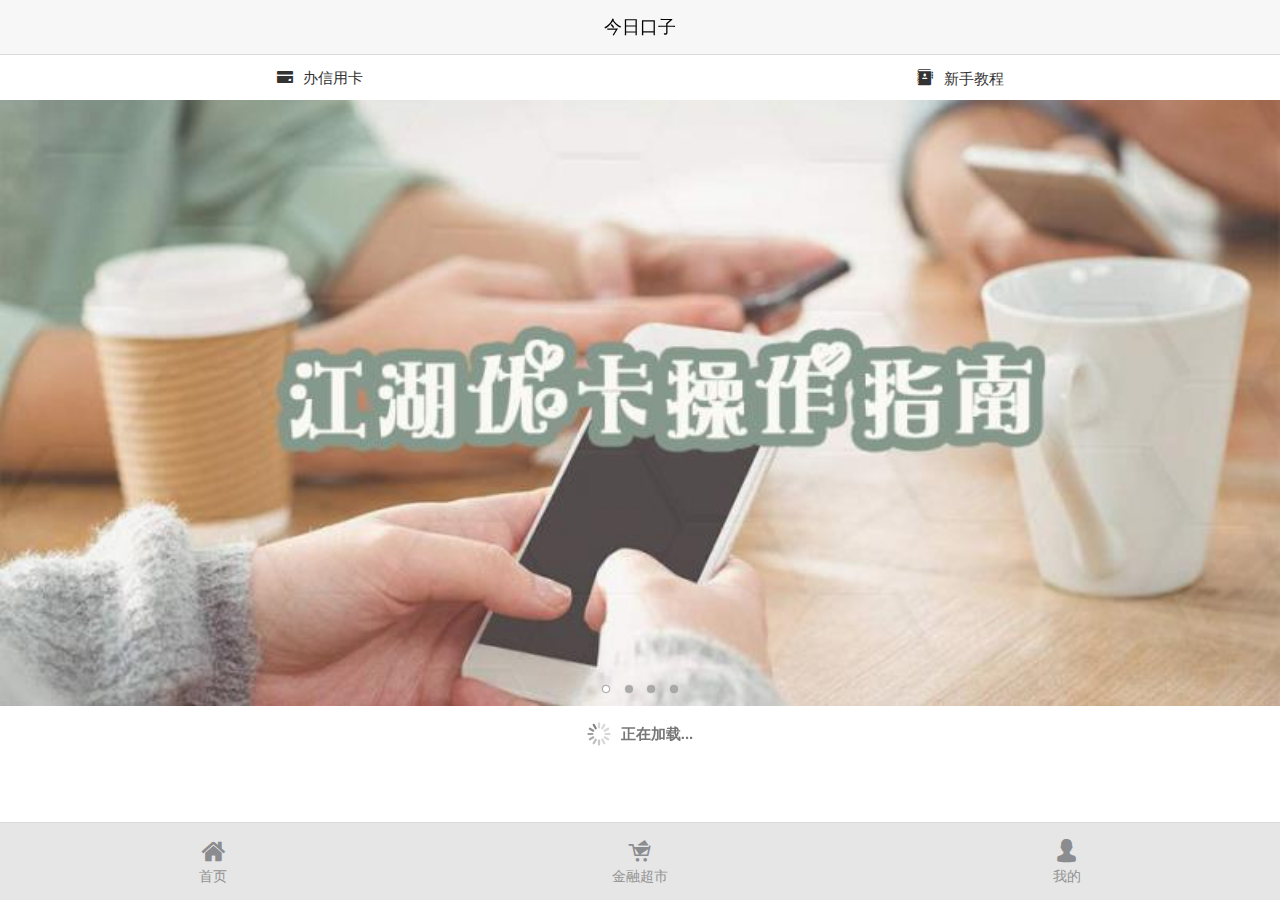
<file: app/view/index.html>
<!doctype html>
<html>
	<head>
		<meta charset="UTF-8">
		<title>今日口子</title>
		<meta name="keywords" content="今日口子" />
        <meta name="description" content="今日口子" />
        <meta name="format-detection" content="telephone=no" />
        <meta name="format-detection" content="address=no" />
        <!--for baidu 识别移动端页面并禁止百度转码-->
        <meta name="applicable-device"content="mobile"> 
        <meta http-equiv="Cache-Control" content="no-transform" />
        <meta http-equiv="Cache-Control" content="no-siteapp" />
		<meta name="viewport" content="width=device-width,initial-scale=1,minimum-scale=1,maximum-scale=1,user-scalable=no" />
		<link href="../../web/resource/css/mui.min.css" rel="stylesheet" />
		<link href="../../web/resource/css/iconfont.css" rel="stylesheet" />
		<link href="../../web/resource/css/custom.css" rel="stylesheet" />
		<link href="../../web/resource/css/home.css" rel="stylesheet" />
	</head>

	<body>
		<div class="mui-content">
			<header class="mui-bar top-bar">
				<h1 class="mui-title">今日口子</h1>
			</header>
			
			<footer class="mui-bar mui-bar-tab">
				<a class="mui-tab-item" href="index.html"><i class="icon iconfont icon-shouye"></i>首页</a>
				<a class="mui-tab-item" href="finance-market.html"><i class="icon iconfont icon-chaoshi"></i>金融超市</a>
				<a class="mui-tab-item" href="login.html"><i class="icon iconfont icon-yonghu"></i>我的</a>
			</footer>
			
			<div id="pullrefresh" class="panel-box panel1-box mui-scroll-wrapper">
				<div class="mui-scroll">
					
					<div class="mui-row tab-items-box">
						<div class="mui-col-sm-6 mui-col-xs-6">
							<a class="tab-item" href="transact-card.html"><i class="icon iconfont icon-xinyongka"></i>办信用卡</a>
						</div>
						<div class="mui-col-sm-6 mui-col-xs-6">
							<a class="tab-item" href="course.html"><i class="icon iconfont icon-xinshoujiaocheng"></i>新手教程</a>
						</div>
					</div>
					
					<div id="slider" class="mui-slider" >
						<div class="mui-slider-group mui-slider-loop">
							<!-- 额外增加的一个节点(循环轮播：第一个节点是最后一张轮播) -->
							<div class="mui-slider-item mui-slider-item-duplicate">
								<a href="#"><img src="../../web/resource/images/pic2.png"></a>
							</div>
							<!-- 第一张 -->
							<div class="mui-slider-item">
								<a href="#"><img src="../../web/resource/images/pic1.png"></a>
							</div>
							<!-- 第二张 -->
							<div class="mui-slider-item">
								<a href="#"><img src="../../web/resource/images/pic2.png"></a>
							</div>
							<!-- 第三张 -->
							<div class="mui-slider-item">
								<a href="#"><img src="../../web/resource/images/pic1.png"></a>
							</div>
							<!-- 第四张 -->
							<div class="mui-slider-item">
								<a href="#"><img src="../../web/resource/images/pic2.png"></a>
							</div>
							<!-- 额外增加的一个节点(循环轮播：最后一个节点是第一张轮播) -->
							<div class="mui-slider-item mui-slider-item-duplicate">
								<a href="#"><img src="../../web/resource/images/pic1.png"></a>
							</div>
						</div>
						<div class="mui-slider-indicator">
							<div class="mui-indicator mui-active"></div>
							<div class="mui-indicator"></div>
							<div class="mui-indicator"></div>
							<div class="mui-indicator"></div>
						</div>
					</div>
					
					<!--数据列表-->
					<ul class="twList">
						
					</ul>
				</div>
			</div>
			
			
			
		</div>
		

		<script src="../../web/resource/js/mui.min.js"></script>
		<script src="../../web/resource/js/common.js"></script>
		<script>
			////初始化
			mui.init({
				swipeBack: false,
				pullRefresh: {
					container: '#pullrefresh',
					down: {
						callback: pulldownRefresh
					},
					up: {
						contentrefresh: '正在加载...',
						callback: pullupRefresh
					}
				}
			});
			/**
			 * 下拉刷新具体业务实现
			 */
			function pulldownRefresh() {
				setTimeout(function() {
					mui('#pullrefresh').pullRefresh().endPulldownToRefresh(); //refresh completed
				}, 1000);
			}
			var count = 0;
			/**
			 * 上拉加载具体业务实现
			 */
			function pullupRefresh() {
				setTimeout(function() {
					mui('#pullrefresh').pullRefresh().endPullupToRefresh((++count > 2)); //参数为true代表没有更多数据了。
					var table = document.body.querySelector('.twList');
					var cells = document.body.querySelectorAll('.twList-li');
					for (var i = cells.length, len = i + 6; i < len; i++) {
						var li = document.createElement('li');
						li.className = 'twList-li';
						li.innerHTML = '<a href="detail.html"><div class="pic"><img src="../../web/resource/images/pic3.jpg"></div><div class="con"><div class="title">龙超理金：特金会又现转机 金价多头再度承压</div><div class="others"><span class="date">2018-04-25</span><span class="num">202人阅读</span></div></div></a>';
						table.appendChild(li);
					}
				}, 1500);
			}
			if (mui.os.plus) {
				mui.plusReady(function() {
					setTimeout(function() {
						mui('#pullrefresh').pullRefresh().pullupLoading();
					}, 1000);
	
				});
			} else {
				mui.ready(function() {
					mui('#pullrefresh').pullRefresh().pullupLoading();
				});
			}
	
		</script>
	</body>

</html>
</file>
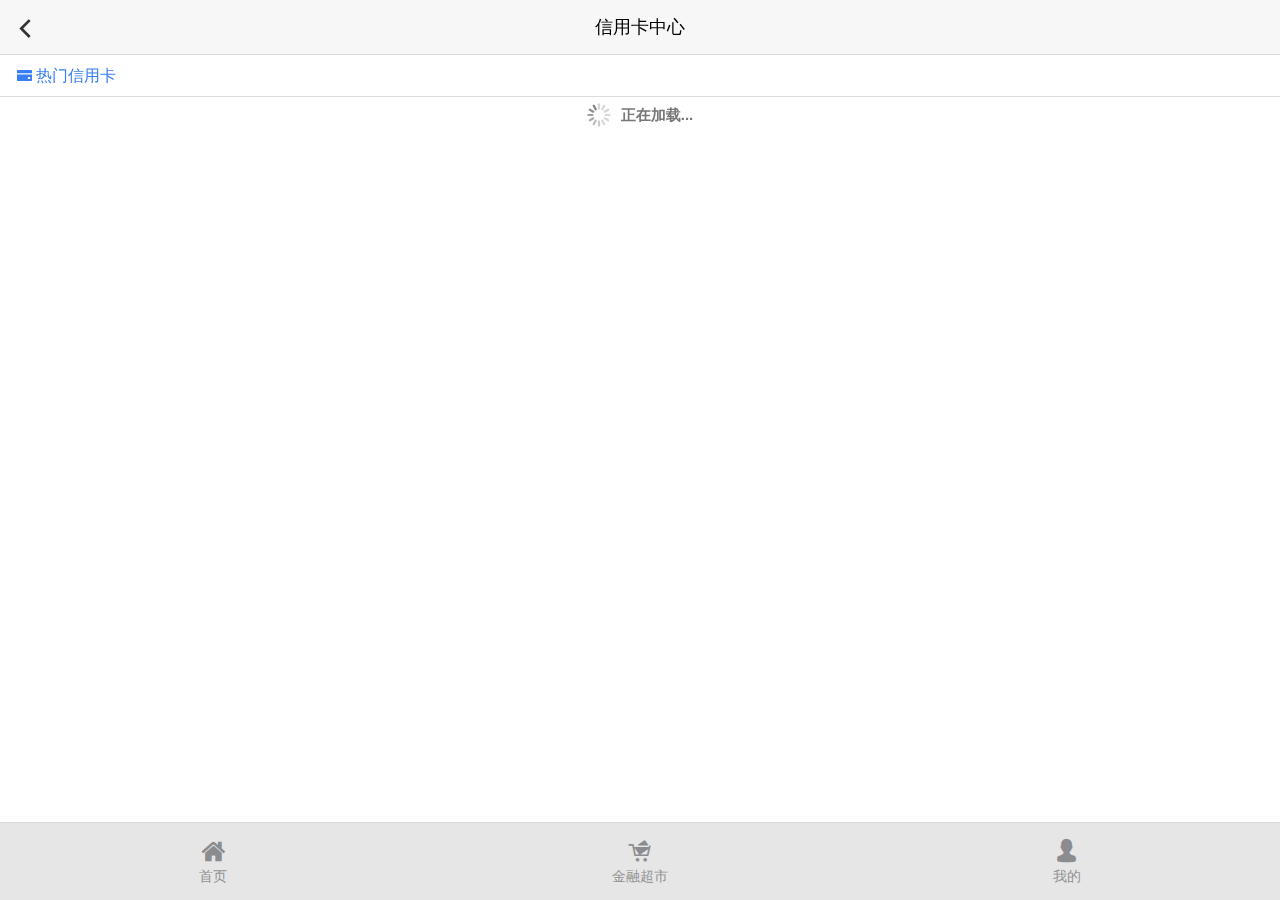
<file: app/view/cards-list.html>
<!doctype html>
<html>
	<head>
		<meta charset="UTF-8">
		<title>今日口子</title>
		<meta name="keywords" content="今日口子" />
        <meta name="description" content="今日口子" />
        <meta name="format-detection" content="telephone=no" />
        <meta name="format-detection" content="address=no" />
        <!--for baidu 识别移动端页面并禁止百度转码-->
        <meta name="applicable-device"content="mobile"> 
        <meta http-equiv="Cache-Control" content="no-transform" />
        <meta http-equiv="Cache-Control" content="no-siteapp" />
		<meta name="viewport" content="width=device-width,initial-scale=1,minimum-scale=1,maximum-scale=1,user-scalable=no" />
		<link href="../../web/resource/css/mui.min.css" rel="stylesheet" />
		<link href="../../web/resource/css/iconfont.css" rel="stylesheet" />
		<link href="../../web/resource/css/custom.css" rel="stylesheet" />
		<link href="../../web/resource/css/page.css" rel="stylesheet" />
	</head>

	<body>
		<div class="mui-content">
			<header class="mui-bar top-bar">
				<a class="mui-action-back mui-icon mui-icon-left-nav mui-pull-left"></a>
				<h1 class="mui-title">信用卡中心</h1>
			</header>
			
			<footer class="mui-bar mui-bar-tab">
				<a class="mui-tab-item" href="index.html"><i class="icon iconfont icon-shouye"></i>首页</a>
				<a class="mui-tab-item" href="finance-market.html"><i class="icon iconfont icon-chaoshi"></i>金融超市</a>
				<a class="mui-tab-item" href="person.html"><i class="icon iconfont icon-yonghu"></i>我的</a>
			</footer>
			
			<div id="pullrefresh" class="mui-content mui-scroll-wrapper panel1-box">
				<div class="mui-scroll">
					<div class="title">
						<i class="icon iconfont icon-xinyongka"></i>
						热门信用卡
					</div>
					
					<div class="card-list">
						<!--数据列表-->
						<ul class="twList">
							
						</ul>
					</div>
				</div>
			</div>

		</div>
		

		<script src="../../web/resource/js/mui.min.js"></script>
		<script src="../../web/resource/js/common.js"></script>
		<script>
			////初始化
			mui.init({
				swipeBack: false,
				pullRefresh: {
					container: '#pullrefresh',
					down: {
						callback: pulldownRefresh
					},
					up: {
						contentrefresh: '正在加载...',
						callback: pullupRefresh
					}
				}
			});
			/**
			 * 下拉刷新具体业务实现
			 */
			function pulldownRefresh() {
				setTimeout(function() {
					mui('#pullrefresh').pullRefresh().endPulldownToRefresh(); //refresh completed
				}, 1000);
			}
			var count = 0;
			/**
			 * 上拉加载具体业务实现
			 */
			function pullupRefresh() {
				setTimeout(function() {
					mui('#pullrefresh').pullRefresh().endPullupToRefresh((++count > 2)); //参数为true代表没有更多数据了。
					var table = document.body.querySelector('.twList');
					var cells = document.body.querySelectorAll('.twList-li');
					for (var i = cells.length, len = i + 6; i < len; i++) {
						var li = document.createElement('li');
						li.className = 'twList-li';
						li.innerHTML = '<li class="card-item"><a href="javascript:void(0);"><span class="pic"><img src="../../web/resource/images/card3.jpg" width="100%" alt=""></span><h2 class="tit">交通银行标准信用卡 金卡（银联）</h2><p class="txt"><span>205,339</span>人申请</p><span class="apply-btn">申请</span></a></li>';
						table.appendChild(li);
					}
				}, 1500);
			}
			if (mui.os.plus) {
				mui.plusReady(function() {
					setTimeout(function() {
						mui('#pullrefresh').pullRefresh().pullupLoading();
					}, 1000);
	
				});
			} else {
				mui.ready(function() {
					mui('#pullrefresh').pullRefresh().pullupLoading();
				});
			}
	
		</script>
		
	</body>

</html>
</file>
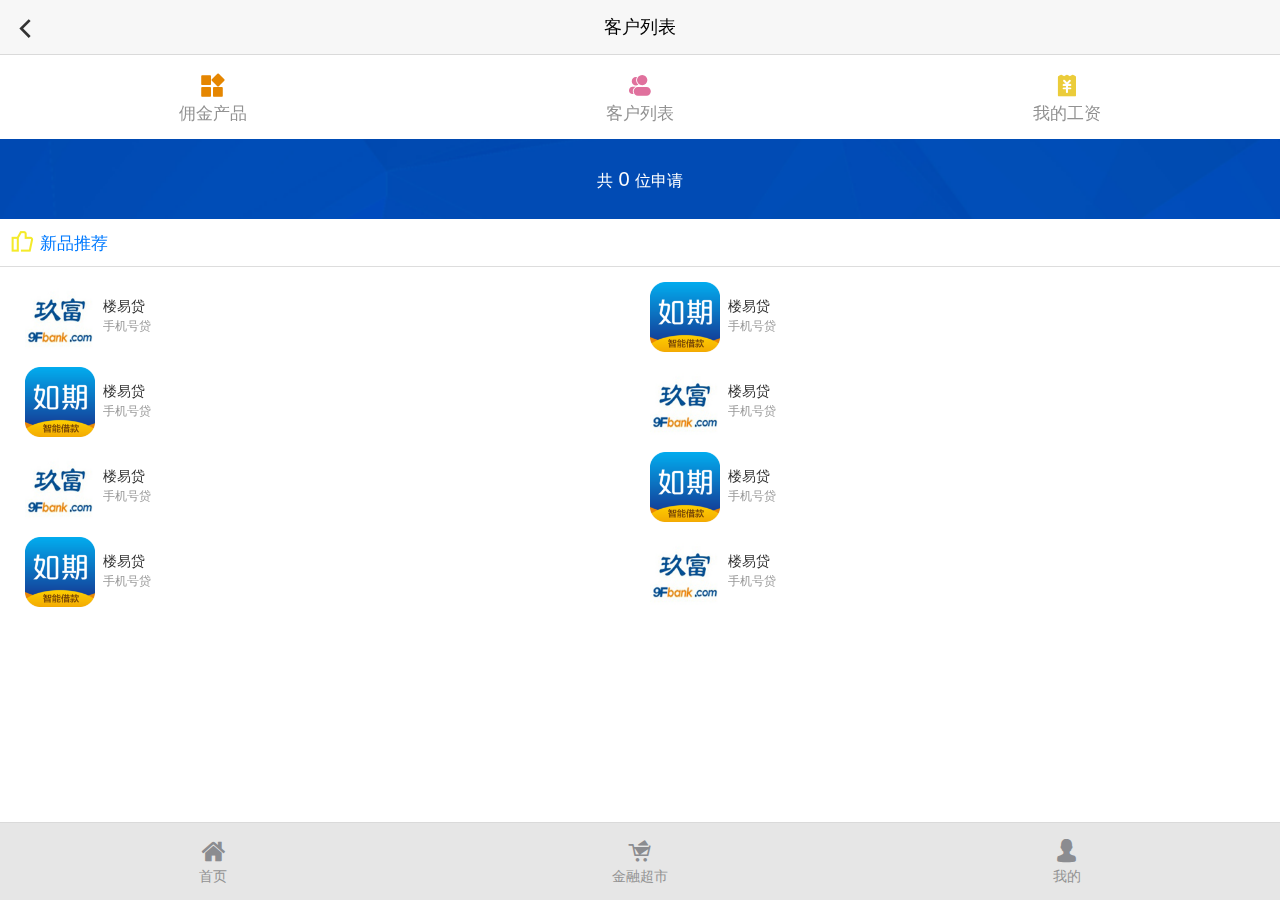
<file: app/view/client-list.html>
<!doctype html>
<html>
	<head>
		<meta charset="UTF-8">
		<title>今日口子</title>
		<meta name="keywords" content="今日口子" />
        <meta name="description" content="今日口子" />
        <meta name="format-detection" content="telephone=no" />
        <meta name="format-detection" content="address=no" />
        <!--for baidu 识别移动端页面并禁止百度转码-->
        <meta name="applicable-device"content="mobile"> 
        <meta http-equiv="Cache-Control" content="no-transform" />
        <meta http-equiv="Cache-Control" content="no-siteapp" />
		<meta name="viewport" content="width=device-width,initial-scale=1,minimum-scale=1,maximum-scale=1,user-scalable=no" />
		<link href="../../web/resource/css/mui.min.css" rel="stylesheet" />
		<link href="../../web/resource/css/iconfont.css" rel="stylesheet" />
		<link href="../../web/resource/css/custom.css" rel="stylesheet" />
		<link href="../../web/resource/css/login.css" rel="stylesheet" />
	</head>

	<body>
		<div class="mui-content">
			<header class="mui-bar top-bar">
				<a class="mui-action-back mui-icon mui-icon-left-nav mui-pull-left"></a>
				<h1 class="mui-title">客户列表</h1>
			</header>
			
			<footer class="mui-bar mui-bar-tab">
				<a class="mui-tab-item" href="index.html"><i class="icon iconfont icon-shouye"></i>首页</a>
				<a class="mui-tab-item" href="finance-market.html"><i class="icon iconfont icon-chaoshi"></i>金融超市</a>
				<a class="mui-tab-item" href="person.html"><i class="icon iconfont icon-yonghu"></i>我的</a>
			</footer>
			
			<div id="pullrefresh" class="mui-content mui-scroll-wrapper panel1-box">
				<div class="mui-scroll">
					
					<div class="column-list mui-row">
						<div class="mui-col-xs-4 mui-col-sm-4">
							<a class="mui-tab-item" href="product.html"><i class="icon iconfont icon-weibiaoti35"></i>佣金产品</a>
						</div>
						<div class="mui-col-xs-4 mui-col-sm-4">
							<a class="mui-tab-item" href="client-list.html"><i class="icon iconfont icon-iconkh2"></i>客户列表</a>
						</div>
						<div class="mui-col-xs-4 mui-col-sm-4">
							<a class="mui-tab-item" href="my-salary.html"><i class="icon iconfont icon-icon_gongzi"></i>我的工资</a>
						</div>
					</div>
					
					<div class="client-title">
						共<strong>0</strong>位申请
					</div>
					
					<div class="recommend-title">
						<img src="../../web/resource/images/tuijian.png" />
						新品推荐
					</div>
					
					<div class="recommend-box">
						<div class="mui-row">
							<div class="mui-col-xs-6 mui-col-sm-6">
								<a href="">
									<div class="pic"><img src="../../web/resource/images/dkkk.jpg" alt="" /></div>
									<div class="text"><h3>楼易贷</h3><span>手机号贷</span></div>
								</a>
							</div>
							<div class="mui-col-xs-6 mui-col-sm-6">
								<a href="">
									<div class="pic"><img src="../../web/resource/images/loans-pic1.png" alt="" /></div>
									<div class="text"><h3>楼易贷</h3><span>手机号贷</span></div>
								</a>
							</div>
							<div class="mui-col-xs-6 mui-col-sm-6">
								<a href="">
									<div class="pic"><img src="../../web/resource/images/loans-pic1.png" alt="" /></div>
									<div class="text"><h3>楼易贷</h3><span>手机号贷</span></div>
								</a>
							</div>
							<div class="mui-col-xs-6 mui-col-sm-6">
								<a href="">
									<div class="pic"><img src="../../web/resource/images/dkkk.jpg" alt="" /></div>
									<div class="text"><h3>楼易贷</h3><span>手机号贷</span></div>
								</a>
							</div>
							<div class="mui-col-xs-6 mui-col-sm-6">
								<a href="">
									<div class="pic"><img src="../../web/resource/images/dkkk.jpg" alt="" /></div>
									<div class="text"><h3>楼易贷</h3><span>手机号贷</span></div>
								</a>
							</div>
							<div class="mui-col-xs-6 mui-col-sm-6">
								<a href="">
									<div class="pic"><img src="../../web/resource/images/loans-pic1.png" alt="" /></div>
									<div class="text"><h3>楼易贷</h3><span>手机号贷</span></div>
								</a>
							</div>
							<div class="mui-col-xs-6 mui-col-sm-6">
								<a href="">
									<div class="pic"><img src="../../web/resource/images/loans-pic1.png" alt="" /></div>
									<div class="text"><h3>楼易贷</h3><span>手机号贷</span></div>
								</a>
							</div>
							<div class="mui-col-xs-6 mui-col-sm-6">
								<a href="">
									<div class="pic"><img src="../../web/resource/images/dkkk.jpg" alt="" /></div>
									<div class="text"><h3>楼易贷</h3><span>手机号贷</span></div>
								</a>
							</div>
						</div>
						
					</div>
					
				</div>
			</div>

		</div>
		

		<script src="../../web/resource/js/mui.min.js"></script>
		<script src="../../web/resource/js/common.js"></script>
		<script>
			////初始化
			mui.init();
			
			mui('#pullrefresh').scroll();
	
		</script>
		
	</body>

</html>
</file>
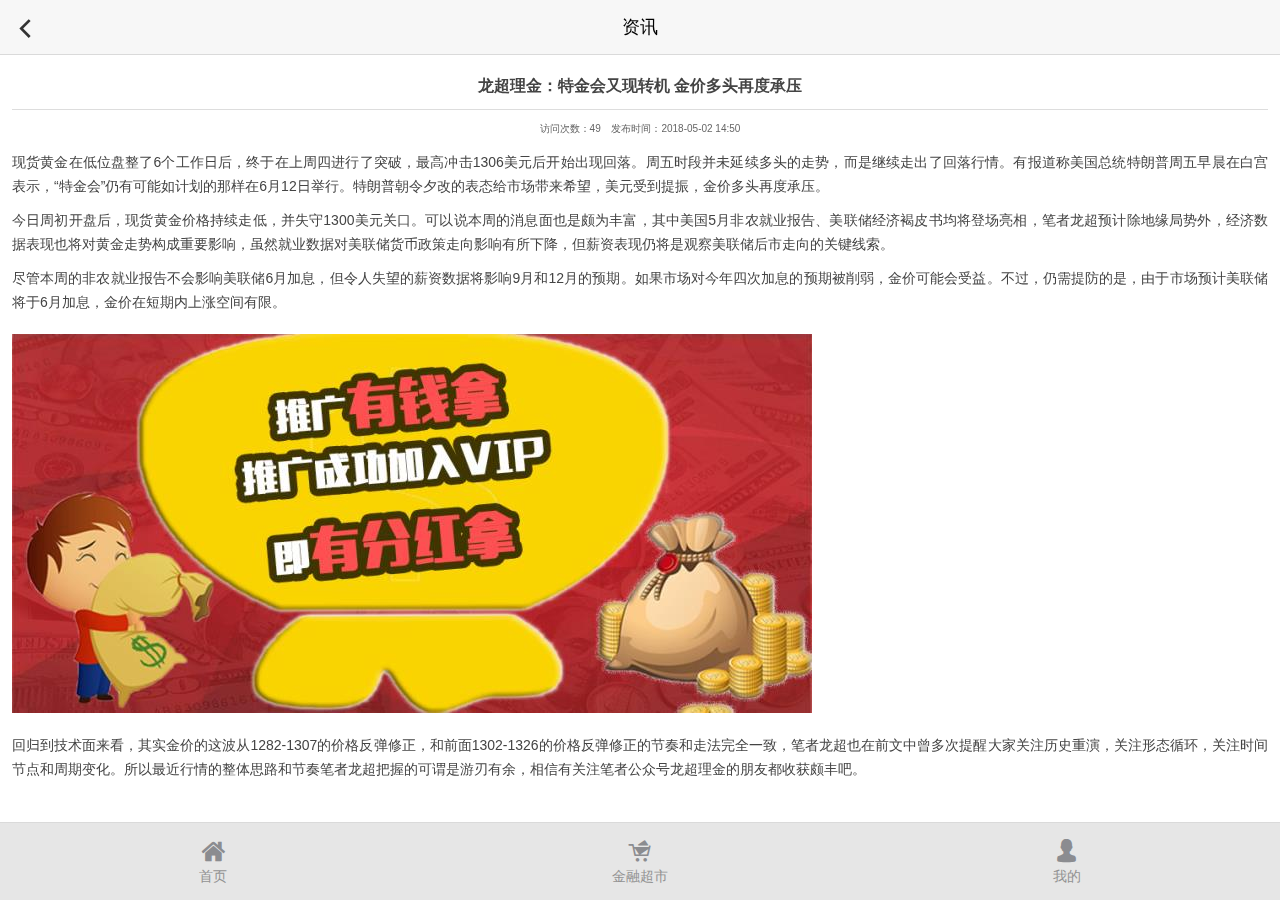
<file: app/view/detail.html>
<!doctype html>
<html>
	<head>
		<meta charset="UTF-8">
		<title>今日口子</title>
		<meta name="keywords" content="今日口子" />
        <meta name="description" content="今日口子" />
        <meta name="format-detection" content="telephone=no" />
        <meta name="format-detection" content="address=no" />
        <!--for baidu 识别移动端页面并禁止百度转码-->
        <meta name="applicable-device"content="mobile"> 
        <meta http-equiv="Cache-Control" content="no-transform" />
        <meta http-equiv="Cache-Control" content="no-siteapp" />
		<meta name="viewport" content="width=device-width,initial-scale=1,minimum-scale=1,maximum-scale=1,user-scalable=no" />
		<link href="../../web/resource/css/mui.min.css" rel="stylesheet" />
		<link href="../../web/resource/css/iconfont.css" rel="stylesheet" />
		<link href="../../web/resource/css/custom.css" rel="stylesheet" />
		<link href="../../web/resource/css/page.css" rel="stylesheet" />
	</head>

	<body>
		<div class="mui-content">
			<header class="mui-bar top-bar">
				<a class="mui-action-back mui-icon mui-icon-left-nav mui-pull-left"></a>
				<h1 class="mui-title">资讯</h1>
			</header>
			
			<footer class="mui-bar mui-bar-tab">
				<a class="mui-tab-item" href="index.html"><i class="icon iconfont icon-shouye"></i>首页</a>
				<a class="mui-tab-item" href="finance-market.html"><i class="icon iconfont icon-chaoshi"></i>金融超市</a>
				<a class="mui-tab-item" href="person.html"><i class="icon iconfont icon-yonghu"></i>我的</a>
			</footer>
			
			<div id="offCanvasContentScroll" class="mui-content mui-scroll-wrapper panel1-box">
				<div class="mui-scroll">
					<h1 class="detail-title">龙超理金：特金会又现转机 金价多头再度承压</h1>
					<div class="detail-infor">                            
						<span>访问次数：49</span>
						<span>发布时间：2018-05-02 14:50</span>
					</div>
					
					<div class="detail-text">
						<p> 现货黄金在低位盘整了6个工作日后，终于在上周四进行了突破，最高冲击1306美元后开始出现回落。周五时段并未延续多头的走势，而是继续走出了回落行情。有报道称美国总统特朗普周五早晨在白宫表示，“特金会”仍有可能如计划的那样在6月12日举行。特朗普朝令夕改的表态给市场带来希望，美元受到提振，金价多头再度承压。</p>
						<p>今日周初开盘后，现货黄金价格持续走低，并失守1300美元关口。可以说本周的消息面也是颇为丰富，其中美国5月非农就业报告、美联储经济褐皮书均将登场亮相，笔者龙超预计除地缘局势外，经济数据表现也将对黄金走势构成重要影响，虽然就业数据对美联储货币政策走向影响有所下降，但薪资表现仍将是观察美联储后市走向的关键线索。</p>
						<p>尽管本周的非农就业报告不会影响美联储6月加息，但令人失望的薪资数据将影响9月和12月的预期。如果市场对今年四次加息的预期被削弱，金价可能会受益。不过，仍需提防的是，由于市场预计美联储将于6月加息，金价在短期内上涨空间有限。</p>
						<p><img src="../../web/resource/images/pic2.png"</p>
						<p>回归到技术面来看，其实金价的这波从1282-1307的价格反弹修正，和前面1302-1326的价格反弹修正的节奏和走法完全一致，笔者龙超也在前文中曾多次提醒大家关注历史重演，关注形态循环，关注时间节点和周期变化。所以最近行情的整体思路和节奏笔者龙超把握的可谓是游刃有余，相信有关注笔者公众号龙超理金的朋友都收获颇丰吧。</p>
					</div>
				</div>
			</div>

		</div>
		

		<script src="../../web/resource/js/mui.min.js"></script>
		<script src="../../web/resource/js/common.js"></script>
		<script>
			////初始化
			mui.init();
			
		</script>
		
	</body>

</html>
</file>
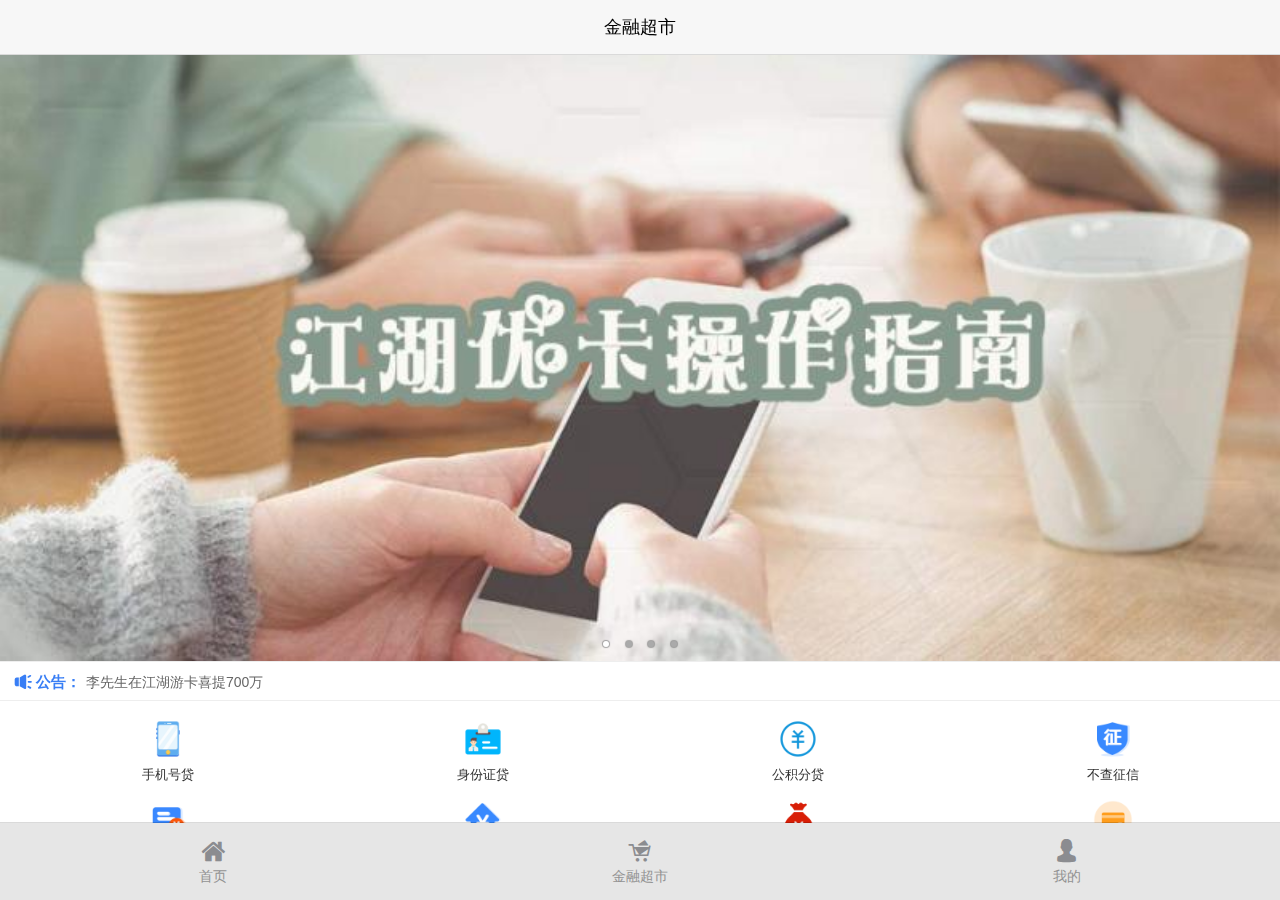
<file: app/view/finance-market.html>
<!doctype html>
<html>
	<head>
		<meta charset="UTF-8">
		<title>今日口子</title>
		<meta name="keywords" content="今日口子" />
        <meta name="description" content="今日口子" />
        <meta name="format-detection" content="telephone=no" />
        <meta name="format-detection" content="address=no" />
        <!--for baidu 识别移动端页面并禁止百度转码-->
        <meta name="applicable-device"content="mobile"> 
        <meta http-equiv="Cache-Control" content="no-transform" />
        <meta http-equiv="Cache-Control" content="no-siteapp" />
		<meta name="viewport" content="width=device-width,initial-scale=1,minimum-scale=1,maximum-scale=1,user-scalable=no" />
		<link href="../../web/resource/css/mui.min.css" rel="stylesheet" />
		<link href="../../web/resource/css/iconfont.css" rel="stylesheet" />
		<link href="../../web/resource/css/custom.css" rel="stylesheet" />
		<link href="../../web/resource/css/page.css" rel="stylesheet" />
	</head>

	<body>
		<div class="mui-content">
			<header class="mui-bar top-bar">
				<h1 class="mui-title">金融超市</h1>
			</header>
			
			<footer class="mui-bar mui-bar-tab">
				<a class="mui-tab-item" href="index.html"><i class="icon iconfont icon-shouye"></i>首页</a>
				<a class="mui-tab-item" href="finance-market.html"><i class="icon iconfont icon-chaoshi"></i>金融超市</a>
				<a class="mui-tab-item" href="person.html"><i class="icon iconfont icon-yonghu"></i>我的</a>
			</footer>
			
			<div id="offCanvasContentScroll" class="mui-content mui-scroll-wrapper panel1-box">
				<div class="mui-scroll">
					
					<div id="slider" class="mui-slider" >
						<div class="mui-slider-group mui-slider-loop">
							<!-- 额外增加的一个节点(循环轮播：第一个节点是最后一张轮播) -->
							<div class="mui-slider-item mui-slider-item-duplicate">
								<a href="#"><img src="../../web/resource/images/pic2.png"></a>
							</div>
							<!-- 第一张 -->
							<div class="mui-slider-item">
								<a href="#"><img src="../../web/resource/images/pic1.png"></a>
							</div>
							<!-- 第二张 -->
							<div class="mui-slider-item">
								<a href="#"><img src="../../web/resource/images/pic2.png"></a>
							</div>
							<!-- 第三张 -->
							<div class="mui-slider-item">
								<a href="#"><img src="../../web/resource/images/pic1.png"></a>
							</div>
							<!-- 第四张 -->
							<div class="mui-slider-item">
								<a href="#"><img src="../../web/resource/images/pic2.png"></a>
							</div>
							<!-- 额外增加的一个节点(循环轮播：最后一个节点是第一张轮播) -->
							<div class="mui-slider-item mui-slider-item-duplicate">
								<a href="#"><img src="../../web/resource/images/pic1.png"></a>
							</div>
						</div>
						<div class="mui-slider-indicator">
							<div class="mui-indicator mui-active"></div>
							<div class="mui-indicator"></div>
							<div class="mui-indicator"></div>
							<div class="mui-indicator"></div>
						</div>
					</div>
					
					<div class="noticeBox">
						<h2><i class="icon iconfont icon-gonggao"></i>公告：</h2>
						<div class="txtScroll-top">
							<div class="bd">
								<ul>
									<li><a href="">李先生在江湖游卡喜提700万</a></li>
									<li><a href="">揭阳房屋二次抵押贷款怎么样？揭阳房屋二次抵押贷款所需条件？</a></li>
									<li><a href="">王先生在江湖游卡喜提300万</a></li>
								</ul>
							</div>
						</div>
					</div>
					
					<div class="nav-list">
						<ul class="mui-row">
							<li class="mui-col-xs-3 mui-col-sm-3"><a href="loans-list.html"><img src="../../web/resource/images/phone.png" alt="" />手机号贷</a></li>
							<li class="mui-col-xs-3 mui-col-sm-3"><a href="loans-list.html"><img src="../../web/resource/images/idcard.png" alt="" />身份证贷</a></li>
							<li class="mui-col-xs-3 mui-col-sm-3"><a href="loans-list.html"><img src="../../web/resource/images/jifen.png" alt="" />公积分贷</a></li>
							<li class="mui-col-xs-3 mui-col-sm-3"><a href="loans-list.html"><img src="../../web/resource/images/zhengxin.png" alt="" />不查征信</a></li>
							<li class="mui-col-xs-3 mui-col-sm-3"><a href="loans-list.html"><img src="../../web/resource/images/creditdaikuan.png" alt="" />信用卡贷</a></li>
							<li class="mui-col-xs-3 mui-col-sm-3"><a href="loans-list.html"><img src="../../web/resource/images/gongjijin.png" alt="" />公积金贷</a></li>
							<li class="mui-col-xs-3 mui-col-sm-3"><a href="loans-list.html"><img src="../../web/resource/images/dae.png" alt="" />大额贷</a></li>
							<li class="mui-col-xs-3 mui-col-sm-3"><a href="loans-list.html"><img src="../../web/resource/images/credit.png" alt="" />办信用卡</a></li>
						</ul>
					</div>
					
					<div class="nav-list1">
						<ul class="mui-row">
							<li class="mui-col-xs-6 mui-col-sm-6"><a href="loans-list.html"><div class="pic"><img src="../../web/resource/images/daikuan.png" alt="" /></div><div class="text"><h3>贷款大全</h3><span>汇聚各类贷款</span></div></a></li>
							<li class="mui-col-xs-6 mui-col-sm-6"><a href="loans-list.html"><div class="pic"><img src="../../web/resource/images/credit.png" alt="" /></div><div class="text"><h3>办信用卡</h3><span>下卡快额度高</span></div></a></li>
						</ul>
					</div>
					
					<div class="recommend-title mui-row">
						<div class="mui-col-xs-7 mui-col-sm-7">
							<img src="../../web/resource/images/tuijian.png" />
							智能推荐
						</div>
						<div class="mui-col-xs-5 mui-col-sm-5">
							换一换
							<img src="../../web/resource/images/refresh.png" />
						</div>
					</div>
					
					<div class="recommend-box">
						<div class="mui-row">
							<div class="mui-col-xs-8 mui-col-sm-8">
								<a href="">
									<div class="pic"><img src="../../web/resource/images/dkkk.jpg" alt="" /></div>
									<div class="text"><h3>楼易贷</h3><span>手机号贷</span></div>
								</a>
							</div>
							<div class="mui-col-xs-4 mui-col-sm-4">
								<p><strong>234</strong>人申请</p>
							</div>
						</div>
						
						<div class="mui-row">
							<div class="mui-col-xs-4 mui-col-sm-4 loans-infor">
								<span>¥50000</span>最高额度
							</div>
							<div class="mui-col-xs-4 mui-col-sm-4 loans-infor">
								<span>1-2个月</span>贷款期限
							</div>
							<div class="mui-col-xs-4 mui-col-sm-4 loans-infor">
								<span>0.02</span>月利率
							</div>
						</div>
					</div>
					
					
				</div>
			</div>
			
			
			
		</div>
		

		<script src="../../web/resource/js/mui.min.js"></script>
		<script src="../../web/resource/js/jquery.min.js"></script>
		<script src="../../web/resource/js/jquery.SuperSlide.js"></script>
		<script src="../../web/resource/js/common.js"></script>
		<script>
			////初始化
			mui.init();
			
			//文字信息滚动
			jQuery(".txtScroll-top").slide({mainCell:".bd ul",autoPage:true,effect:"top",autoPlay:true,delayTime:700,interTime:7000});
			
	
		</script>
	</body>

</html>
</file>
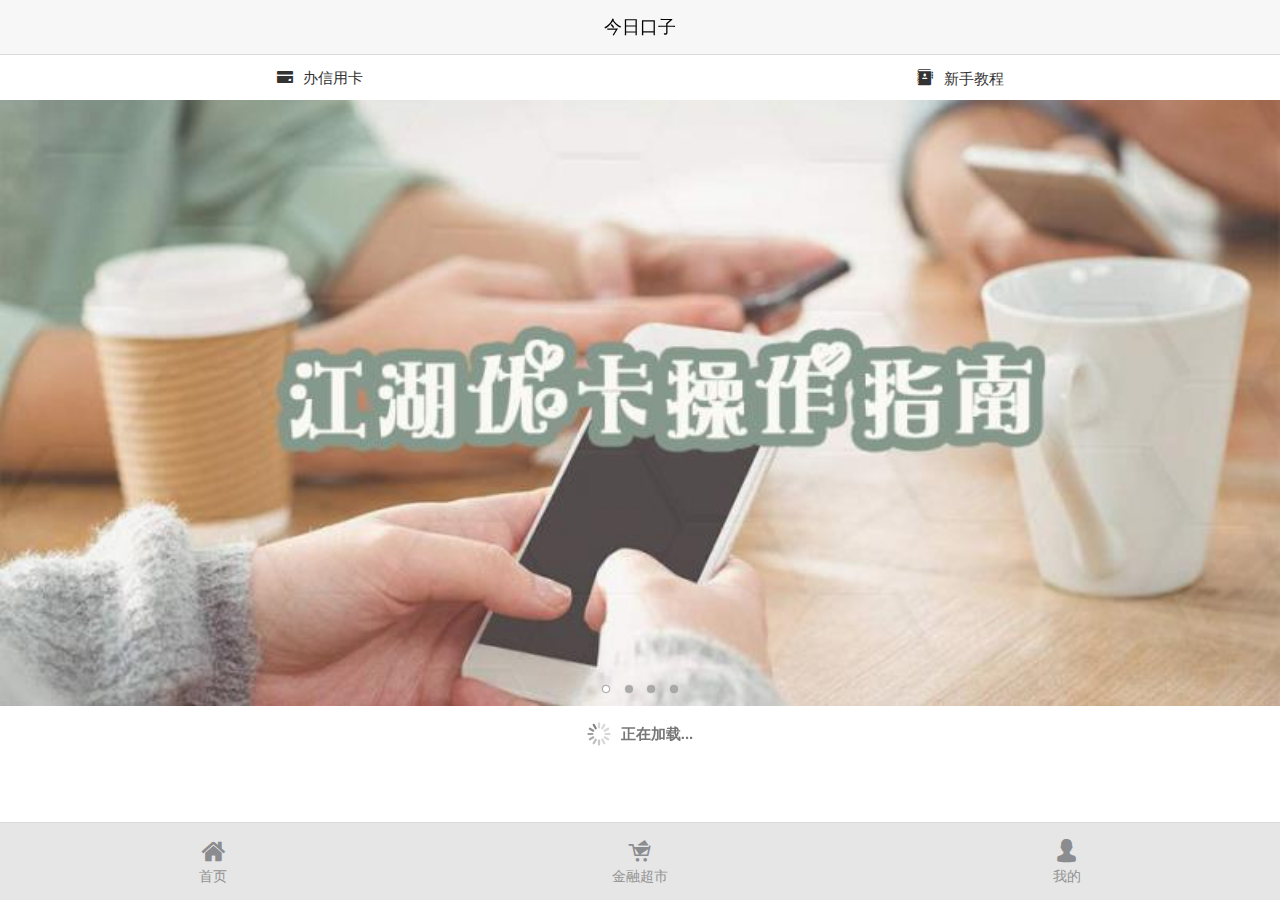
<file: app/view/home.html>
<!doctype html>
<html>
	<head>
		<meta charset="UTF-8">
		<title>今日口子</title>
		<meta name="keywords" content="今日口子" />
        <meta name="description" content="今日口子" />
        <meta name="format-detection" content="telephone=no" />
        <meta name="format-detection" content="address=no" />
        <!--for baidu 识别移动端页面并禁止百度转码-->
        <meta name="applicable-device"content="mobile"> 
        <meta http-equiv="Cache-Control" content="no-transform" />
        <meta http-equiv="Cache-Control" content="no-siteapp" />
		<meta name="viewport" content="width=device-width,initial-scale=1,minimum-scale=1,maximum-scale=1,user-scalable=no" />
		<link href="../../web/resource/css/mui.min.css" rel="stylesheet" />
		<link href="../../web/resource/css/iconfont.css" rel="stylesheet" />
		<link href="../../web/resource/css/custom.css" rel="stylesheet" />
		<link href="../../web/resource/css/home.css" rel="stylesheet" />
	</head>

	<body>
		<div class="mui-content">
			<header class="mui-bar top-bar">
				<h1 class="mui-title">今日口子</h1>
			</header>
			
			<footer class="mui-bar mui-bar-tab">
				<a class="mui-tab-item" href="home.html"><i class="icon iconfont icon-shouye"></i>首页</a>
				<a class="mui-tab-item" href="finance-market.html"><i class="icon iconfont icon-chaoshi"></i>金融超市</a>
				<a class="mui-tab-item" href="login.html"><i class="icon iconfont icon-yonghu"></i>我的</a>
			</footer>
			
			<div id="pullrefresh" class="panel-box panel1-box mui-scroll-wrapper">
				<div class="mui-scroll">
					
					<div class="mui-row tab-items-box">
						<div class="mui-col-sm-6 mui-col-xs-6">
							<a class="tab-item" href="transact-card.html"><i class="icon iconfont icon-xinyongka"></i>办信用卡</a>
						</div>
						<div class="mui-col-sm-6 mui-col-xs-6">
							<a class="tab-item" href="course.html"><i class="icon iconfont icon-xinshoujiaocheng"></i>新手教程</a>
						</div>
					</div>
					
					<div id="slider" class="mui-slider" >
						<div class="mui-slider-group mui-slider-loop">
							<!-- 额外增加的一个节点(循环轮播：第一个节点是最后一张轮播) -->
							<div class="mui-slider-item mui-slider-item-duplicate">
								<a href="#"><img src="../../web/resource/images/pic2.png"></a>
							</div>
							<!-- 第一张 -->
							<div class="mui-slider-item">
								<a href="#"><img src="../../web/resource/images/pic1.png"></a>
							</div>
							<!-- 第二张 -->
							<div class="mui-slider-item">
								<a href="#"><img src="../../web/resource/images/pic2.png"></a>
							</div>
							<!-- 第三张 -->
							<div class="mui-slider-item">
								<a href="#"><img src="../../web/resource/images/pic1.png"></a>
							</div>
							<!-- 第四张 -->
							<div class="mui-slider-item">
								<a href="#"><img src="../../web/resource/images/pic2.png"></a>
							</div>
							<!-- 额外增加的一个节点(循环轮播：最后一个节点是第一张轮播) -->
							<div class="mui-slider-item mui-slider-item-duplicate">
								<a href="#"><img src="../../web/resource/images/pic1.png"></a>
							</div>
						</div>
						<div class="mui-slider-indicator">
							<div class="mui-indicator mui-active"></div>
							<div class="mui-indicator"></div>
							<div class="mui-indicator"></div>
							<div class="mui-indicator"></div>
						</div>
					</div>
					
					<!--数据列表-->
					<ul class="twList">
						
					</ul>
				</div>
			</div>
			
			
			
		</div>
		

		<script src="../../web/resource/js/mui.min.js"></script>
		<script src="../../web/resource/js/common.js"></script>
		<script>
			////初始化
			mui.init({
				swipeBack: false,
				pullRefresh: {
					container: '#pullrefresh',
					down: {
						callback: pulldownRefresh
					},
					up: {
						contentrefresh: '正在加载...',
						callback: pullupRefresh
					}
				}
			});
			/**
			 * 下拉刷新具体业务实现
			 */
			function pulldownRefresh() {
				setTimeout(function() {
					mui('#pullrefresh').pullRefresh().endPulldownToRefresh(); //refresh completed
				}, 1000);
			}
			var count = 0;
			/**
			 * 上拉加载具体业务实现
			 */
			function pullupRefresh() {
				setTimeout(function() {
					mui('#pullrefresh').pullRefresh().endPullupToRefresh((++count > 2)); //参数为true代表没有更多数据了。
					var table = document.body.querySelector('.twList');
					var cells = document.body.querySelectorAll('.twList-li');
					for (var i = cells.length, len = i + 6; i < len; i++) {
						var li = document.createElement('li');
						li.className = 'twList-li';
						li.innerHTML = '<a href="detail.html"><div class="pic"><img src="../../web/resource/images/pic3.jpg"></div><div class="con"><div class="title">龙超理金：特金会又现转机 金价多头再度承压</div><div class="others"><span class="date">2018-04-25</span><span class="num">202人阅读</span></div></div></a>';
						table.appendChild(li);
					}
				}, 1500);
			}
			if (mui.os.plus) {
				mui.plusReady(function() {
					setTimeout(function() {
						mui('#pullrefresh').pullRefresh().pullupLoading();
					}, 1000);
	
				});
			} else {
				mui.ready(function() {
					mui('#pullrefresh').pullRefresh().pullupLoading();
				});
			}
	
		</script>
	</body>

</html>
</file>
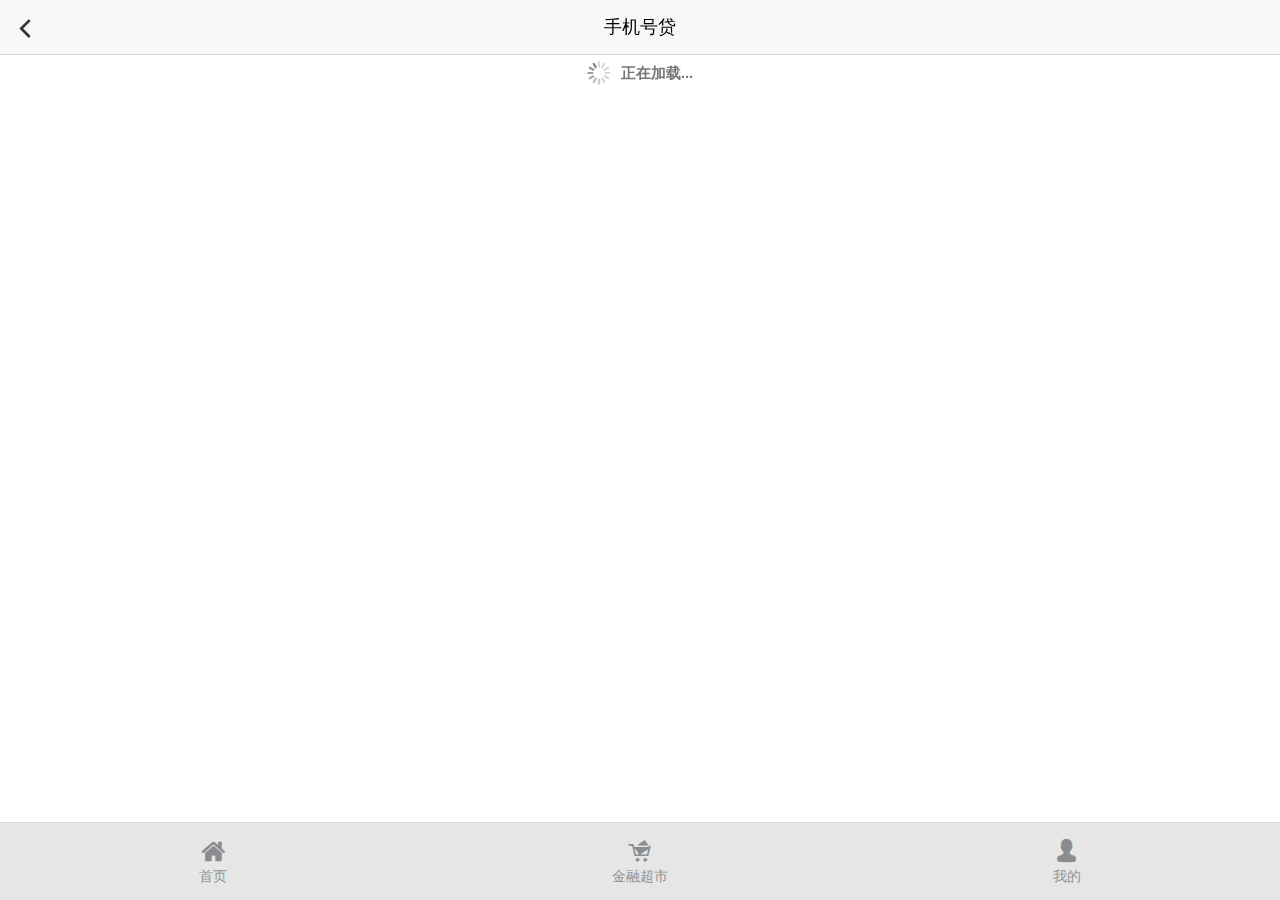
<file: app/view/loans-list.html>
<!doctype html>
<html>
	<head>
		<meta charset="UTF-8">
		<title>今日口子</title>
		<meta name="keywords" content="今日口子" />
        <meta name="description" content="今日口子" />
        <meta name="format-detection" content="telephone=no" />
        <meta name="format-detection" content="address=no" />
        <!--for baidu 识别移动端页面并禁止百度转码-->
        <meta name="applicable-device"content="mobile"> 
        <meta http-equiv="Cache-Control" content="no-transform" />
        <meta http-equiv="Cache-Control" content="no-siteapp" />
		<meta name="viewport" content="width=device-width,initial-scale=1,minimum-scale=1,maximum-scale=1,user-scalable=no" />
		<link href="../../web/resource/css/mui.min.css" rel="stylesheet" />
		<link href="../../web/resource/css/iconfont.css" rel="stylesheet" />
		<link href="../../web/resource/css/custom.css" rel="stylesheet" />
		<link href="../../web/resource/css/page.css" rel="stylesheet" />
	</head>

	<body>
		<div class="mui-content">
			<header class="mui-bar top-bar">
				<a class="mui-action-back mui-icon mui-icon-left-nav mui-pull-left"></a>
				<h1 class="mui-title">手机号贷</h1>
			</header>
			
			<footer class="mui-bar mui-bar-tab">
				<a class="mui-tab-item" href="index.html"><i class="icon iconfont icon-shouye"></i>首页</a>
				<a class="mui-tab-item" href="finance-market.html"><i class="icon iconfont icon-chaoshi"></i>金融超市</a>
				<a class="mui-tab-item" href="person.html"><i class="icon iconfont icon-yonghu"></i>我的</a>
			</footer>
			
			<div id="pullrefresh" class="mui-content mui-scroll-wrapper panel1-box">
				<div class="mui-scroll">

					<div class="loans-list">
						<!--数据列表-->
						<ul class="twList">

						</ul>
					</div>
				</div>
			</div>

		</div>
		

		<script src="../../web/resource/js/mui.min.js"></script>
		<script src="../../web/resource/js/common.js"></script>
		<script>
			////初始化
			mui.init({
				swipeBack: false,
				pullRefresh: {
					container: '#pullrefresh',
					down: {
						callback: pulldownRefresh
					},
					up: {
						contentrefresh: '正在加载...',
						callback: pullupRefresh
					}
				}
			});
			/**
			 * 下拉刷新具体业务实现
			 */
			function pulldownRefresh() {
				setTimeout(function() {
					mui('#pullrefresh').pullRefresh().endPulldownToRefresh(); //refresh completed
				}, 1000);
			}
			var count = 0;
			/**
			 * 上拉加载具体业务实现
			 */
			function pullupRefresh() {
				setTimeout(function() {
					mui('#pullrefresh').pullRefresh().endPullupToRefresh((++count > 2)); //参数为true代表没有更多数据了。
					var table = document.body.querySelector('.twList');
					var cells = document.body.querySelectorAll('.mui-row');
					for (var i = cells.length, len = i + 6; i < len; i++) {
						var li = document.createElement('li');
						li.className = 'mui-row';
						li.innerHTML = '<div class="mui-col-xs-9 mui-col-sm-9"><a href=""><div class="pic"><img src="../../web/resource/images/loans-pic1.png" /></div><div class="text"><h3>如期借贷</h3><span>利率:2%/月  期限:1-6个月</span><span class="sort">信用卡认证 芝麻授信</span></div></a></div><div class="mui-col-xs-3 mui-col-sm-3"><p><strong>20000</strong>元<br/><strong>234</strong>人申请</p></div>';
						table.appendChild(li);
					}
				}, 1500);
			}
			if (mui.os.plus) {
				mui.plusReady(function() {
					setTimeout(function() {
						mui('#pullrefresh').pullRefresh().pullupLoading();
					}, 1000);
	
				});
			} else {
				mui.ready(function() {
					mui('#pullrefresh').pullRefresh().pullupLoading();
				});
			}
	
		</script>
		
	</body>

</html>
</file>
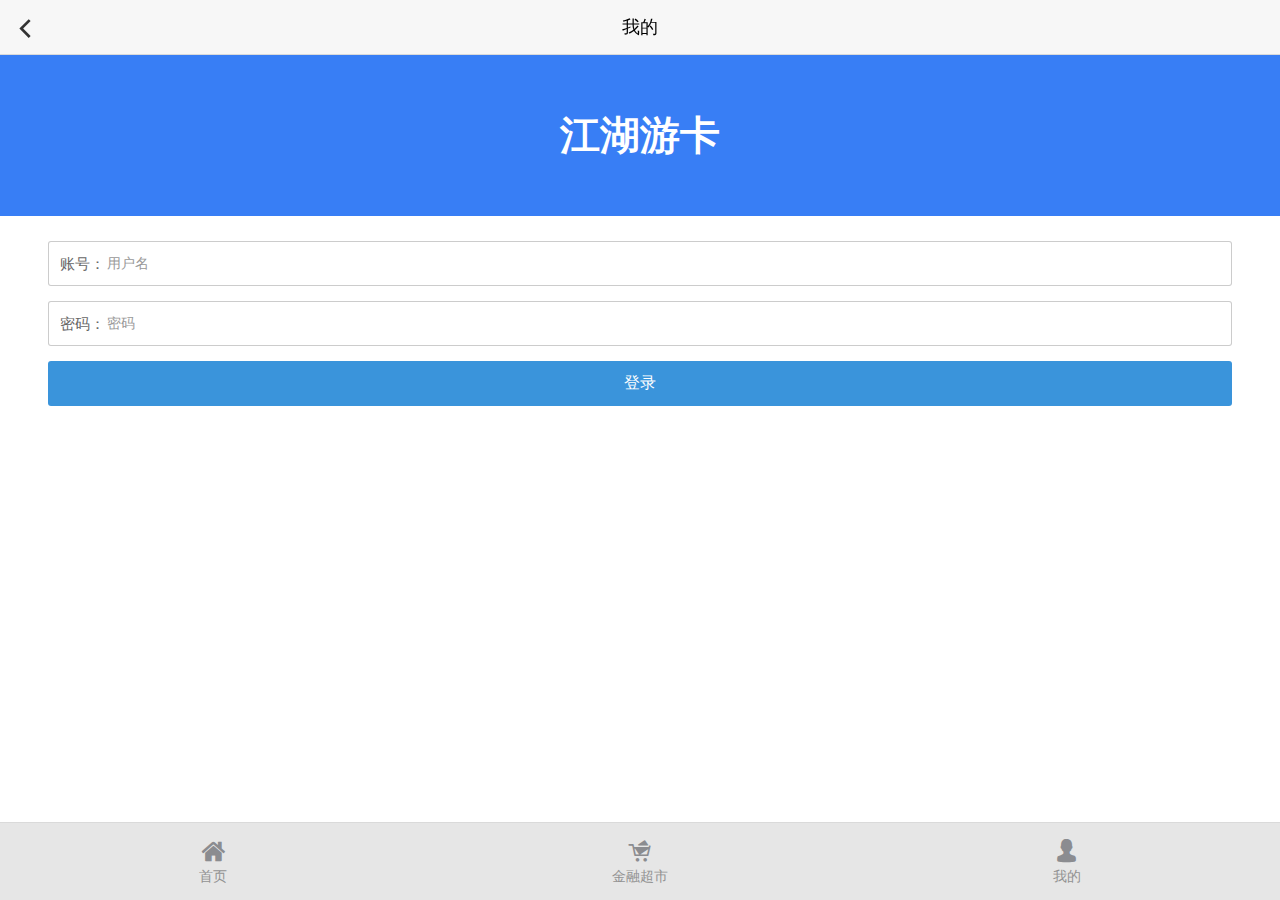
<file: app/view/login.html>
<!doctype html>
<html>
	<head>
		<meta charset="UTF-8">
		<title>今日口子</title>
		<meta name="keywords" content="今日口子" />
        <meta name="description" content="今日口子" />
        <meta name="format-detection" content="telephone=no" />
        <meta name="format-detection" content="address=no" />
        <!--for baidu 识别移动端页面并禁止百度转码-->
        <meta name="applicable-device"content="mobile"> 
        <meta http-equiv="Cache-Control" content="no-transform" />
        <meta http-equiv="Cache-Control" content="no-siteapp" />
		<meta name="viewport" content="width=device-width,initial-scale=1,minimum-scale=1,maximum-scale=1,user-scalable=no" />
		<link href="../../web/resource/css/mui.min.css" rel="stylesheet" />
		<link href="../../web/resource/css/iconfont.css" rel="stylesheet" />
		<link href="../../web/resource/css/custom.css" rel="stylesheet" />
		<link href="../../web/resource/css/login.css" rel="stylesheet" />
	</head>

	<body>
		<div class="mui-content">
			<header class="mui-bar top-bar">
				<a class="mui-action-back mui-icon mui-icon-left-nav mui-pull-left"></a>
				<h1 class="mui-title">我的</h1>
			</header>
			
			<footer class="mui-bar mui-bar-tab">
				<a class="mui-tab-item" href="index.html"><i class="icon iconfont icon-shouye"></i>首页</a>
				<a class="mui-tab-item" href="finance-market.html"><i class="icon iconfont icon-chaoshi"></i>金融超市</a>
				<a class="mui-tab-item" href="login.html"><i class="icon iconfont icon-yonghu"></i>我的</a>
			</footer>
			
			<div id="pullrefresh" class="mui-content mui-scroll-wrapper panel1-box">
				<div class="mui-scroll">

					<div class="login-banner">
						<p>江湖游卡</p>
					</div>
					
					<form action="">
						<div class="plat-form">
							<div class="plat-row">
								<input class="name" type="text" placeholder="用户名">
								<label for="name">账号：</label>
							</div>
							<div class="plat-row">
								<input class="password" type="text" placeholder="密码">
								<label for="password">密码：</label>
							</div>
							<div class="plat-row plat-margin-top">
								<input class="login-btn" type="button" value="登录" />
							</div>
						</div>
					</form>
				
				</div>
			</div>

		</div>
		

		<script src="../../web/resource/js/mui.min.js"></script>
		<script src="../../web/resource/js/common.js"></script>
		<script>
			////初始化
			mui.init();
			
	
		</script>
		
	</body>

</html>
</file>
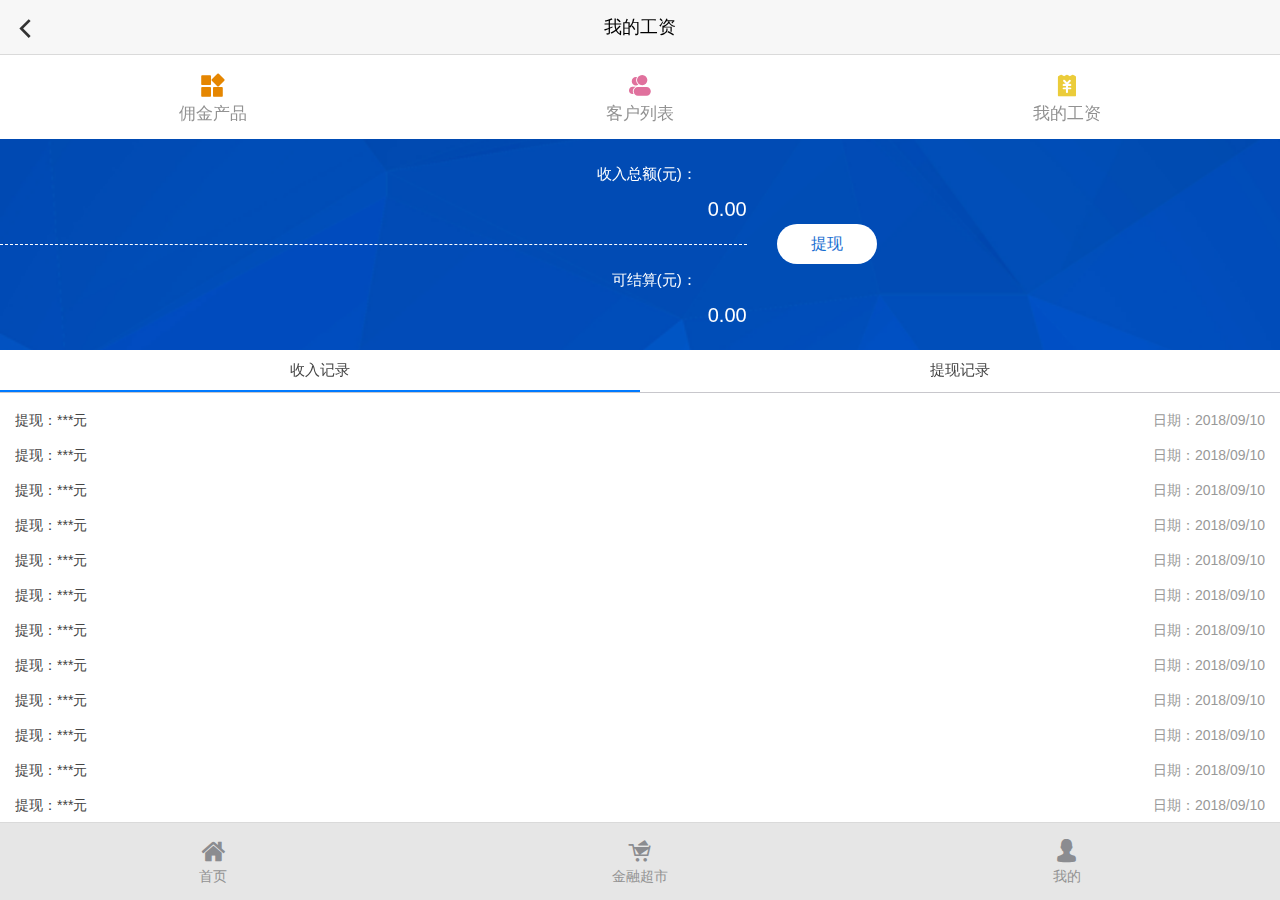
<file: app/view/my-salary.html>
<!doctype html>
<html>
	<head>
		<meta charset="UTF-8">
		<title>今日口子</title>
		<meta name="keywords" content="今日口子" />
        <meta name="description" content="今日口子" />
        <meta name="format-detection" content="telephone=no" />
        <meta name="format-detection" content="address=no" />
        <!--for baidu 识别移动端页面并禁止百度转码-->
        <meta name="applicable-device"content="mobile"> 
        <meta http-equiv="Cache-Control" content="no-transform" />
        <meta http-equiv="Cache-Control" content="no-siteapp" />
		<meta name="viewport" content="width=device-width,initial-scale=1,minimum-scale=1,maximum-scale=1,user-scalable=no" />
		<link href="../../web/resource/css/mui.min.css" rel="stylesheet" />
		<link href="../../web/resource/css/iconfont.css" rel="stylesheet" />
		<link href="../../web/resource/css/custom.css" rel="stylesheet" />
		<link href="../../web/resource/css/login.css" rel="stylesheet" />
		<style>
			.mui-control-content .mui-loading {
				margin-top: 50px;
			}
		</style>
	</head>

	<body>
		<div class="mui-content">
			<header class="mui-bar top-bar">
				<a class="mui-action-back mui-icon mui-icon-left-nav mui-pull-left"></a>
				<h1 class="mui-title">我的工资</h1>
			</header>
			
			<footer class="mui-bar mui-bar-tab">
				<a class="mui-tab-item" href="index.html"><i class="icon iconfont icon-shouye"></i>首页</a>
				<a class="mui-tab-item" href="finance-market.html"><i class="icon iconfont icon-chaoshi"></i>金融超市</a>
				<a class="mui-tab-item" href="person.html"><i class="icon iconfont icon-yonghu"></i>我的</a>
			</footer>
			
			<div id="pullrefresh" class="mui-content mui-scroll-wrapper panel1-box">
				<div class="mui-scroll">
					
					<div class="column-list mui-row">
						<div class="mui-col-xs-4 mui-col-sm-4">
							<a class="mui-tab-item" href="product.html"><i class="icon iconfont icon-weibiaoti35"></i>佣金产品</a>
						</div>
						<div class="mui-col-xs-4 mui-col-sm-4">
							<a class="mui-tab-item" href="client-list.html"><i class="icon iconfont icon-iconkh2"></i>客户列表</a>
						</div>
						<div class="mui-col-xs-4 mui-col-sm-4">
							<a class="mui-tab-item" href="my-salary.html"><i class="icon iconfont icon-icon_gongzi"></i>我的工资</a>
						</div>
					</div>
					
					<div class="salary-box1 mui-row">
						<div class="mui-col-sm-7 mui-col-xs-7">
							<p>收入总额(元)：</p>
							<strong>0.00</strong>
							<span class="line"></span>
							<p>可结算(元)：</p>
							<strong>0.00</strong>
						</div>
						<div class="mui-col-sm-5 mui-col-xs-5">
							<a href=""class="withdraw-btn">提现</a>
						</div>
					</div>
					
					<div id="slider" class="mui-slider">
						<div id="sliderSegmentedControl" class="mui-slider-indicator mui-segmented-control mui-segmented-control-inverted">
							<a class="mui-control-item" href="#item1mobile">收入记录</a>
							<a class="mui-control-item" href="#item2mobile">提现记录</a>
						</div>
						<div id="sliderProgressBar" class="mui-slider-progress-bar mui-col-xs-6"></div>
						<div class="mui-slider-group">
							<div id="item1mobile" class="mui-slider-item mui-control-content mui-active">
								<div id="scroll1" class="mui-scroll-wrapper">
									<div class="mui-scroll">
										<ul class="mui-table-view">
											<li class="mui-table-view-cell"><span class="fl">提现：***元</span><span class="fr">日期：2018/09/10</span></li>
											<li class="mui-table-view-cell"><span class="fl">提现：***元</span><span class="fr">日期：2018/09/10</span></li>
											<li class="mui-table-view-cell"><span class="fl">提现：***元</span><span class="fr">日期：2018/09/10</span></li>
											<li class="mui-table-view-cell"><span class="fl">提现：***元</span><span class="fr">日期：2018/09/10</span></li>
											<li class="mui-table-view-cell"><span class="fl">提现：***元</span><span class="fr">日期：2018/09/10</span></li>
											<li class="mui-table-view-cell"><span class="fl">提现：***元</span><span class="fr">日期：2018/09/10</span></li>
											<li class="mui-table-view-cell"><span class="fl">提现：***元</span><span class="fr">日期：2018/09/10</span></li>
											
											<li class="mui-table-view-cell"><span class="fl">提现：***元</span><span class="fr">日期：2018/09/10</span></li>
											<li class="mui-table-view-cell"><span class="fl">提现：***元</span><span class="fr">日期：2018/09/10</span></li>
											<li class="mui-table-view-cell"><span class="fl">提现：***元</span><span class="fr">日期：2018/09/10</span></li>
											<li class="mui-table-view-cell"><span class="fl">提现：***元</span><span class="fr">日期：2018/09/10</span></li>
											<li class="mui-table-view-cell"><span class="fl">提现：***元</span><span class="fr">日期：2018/09/10</span></li>
										</ul>
									</div>
								</div>
							</div>
							
							<div id="item2mobile" class="mui-slider-item mui-control-content">
								<div id="scroll2" class="mui-scroll-wrapper">
									<div class="mui-scroll">
										<div class="mui-loading">
											<div class="mui-spinner">
											</div>
										</div>
									</div>
								</div>
		
							</div>
						</div>
					</div>
					
					
					
				
				</div>
			</div>

		</div>
		
		<script src="../../web/resource/js/jquery.min.js"></script>
		<script src="../../web/resource/js/mui.min.js"></script>
		<script src="../../web/resource/js/common.js"></script>
		<script>
			////初始化
			mui.init();
			
			
			(function($) {
				$('.mui-scroll-wrapper').scroll({
					indicators: true //是否显示滚动条
				});
				var html2 = '<ul class="mui-table-view"><li class="mui-table-view-cell"><span class="fl">提现：***元</span><span class="fr">日期：2018/09/10</span></li></ul>';
				var item2 = document.getElementById('item2mobile');
				document.getElementById('slider').addEventListener('slide', function(e) {
					if (item2.querySelector('.mui-loading')) {
						setTimeout(function() {
							item2.querySelector('.mui-scroll').innerHTML = html2;
						}, 500);
					}
				});
			})(mui);
			
			//动态设置内容滚动区域大小
			var windowH = $(window).height();
			var fontSize = $("html").css("font-size");
			var multiple = parseInt(fontSize);
			var controlContent = windowH-7.53*multiple;
			$('.mui-control-content').attr("style","min-height:" + controlContent + "px");
	
		</script>
		
	</body>

</html>
</file>
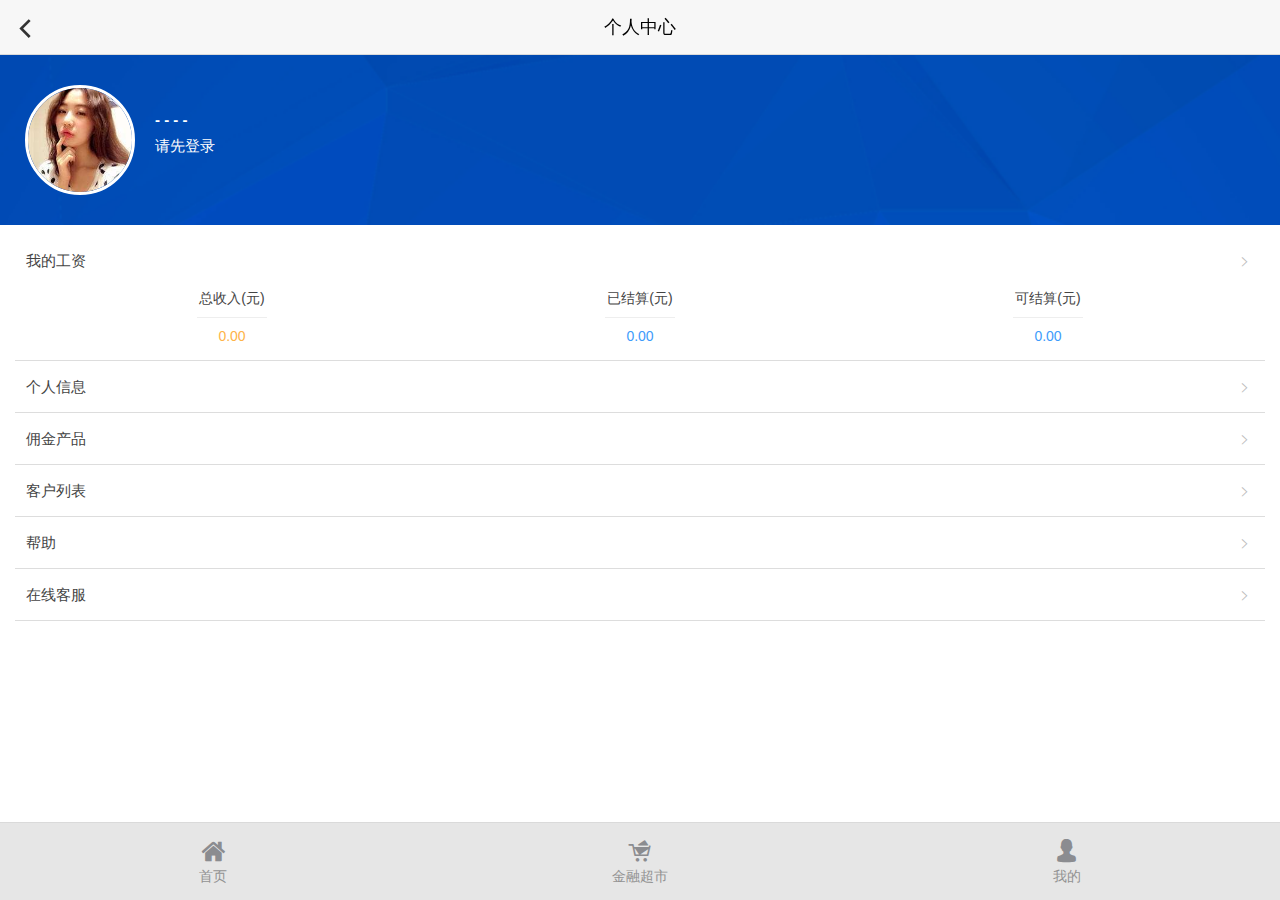
<file: app/view/person.html>
<!doctype html>
<html>
	<head>
		<meta charset="UTF-8">
		<title>今日口子</title>
		<meta name="keywords" content="今日口子" />
        <meta name="description" content="今日口子" />
        <meta name="format-detection" content="telephone=no" />
        <meta name="format-detection" content="address=no" />
        <!--for baidu 识别移动端页面并禁止百度转码-->
        <meta name="applicable-device"content="mobile"> 
        <meta http-equiv="Cache-Control" content="no-transform" />
        <meta http-equiv="Cache-Control" content="no-siteapp" />
		<meta name="viewport" content="width=device-width,initial-scale=1,minimum-scale=1,maximum-scale=1,user-scalable=no" />
		<link href="../../web/resource/css/mui.min.css" rel="stylesheet" />
		<link href="../../web/resource/css/iconfont.css" rel="stylesheet" />
		<link href="../../web/resource/css/custom.css" rel="stylesheet" />
		<link href="../../web/resource/css/login.css" rel="stylesheet" />
	</head>

	<body>
		<div class="mui-content">
			<header class="mui-bar top-bar">
				<a class="mui-action-back mui-icon mui-icon-left-nav mui-pull-left"></a>
				<h1 class="mui-title">个人中心</h1>
			</header>
			
			<footer class="mui-bar mui-bar-tab">
				<a class="mui-tab-item" href="index.html"><i class="icon iconfont icon-shouye"></i>首页</a>
				<a class="mui-tab-item" href="finance-market.html"><i class="icon iconfont icon-chaoshi"></i>金融超市</a>
				<a class="mui-tab-item" href="login.html"><i class="icon iconfont icon-yonghu"></i>我的</a>
			</footer>
			
			<div id="pullrefresh" class="mui-content mui-scroll-wrapper panel1-box">
				<div class="mui-scroll">
					
					<div class="set-user">
						<div class="pic"><img src="../../web/resource/images/head_img.jpg"/></div>
						<div class="user">
							<h3>- - - -</h3>
							<a href="login.html">请先登录</a>
						</div>
					</div>
					
					<div class="person-lis">
						<ul>
							<li class="mui-table-view-cell">
								<a class="mui-navigate-right" href="my-salary.html">我的工资</a>
								<div class="mui-row salary-box">
									<div class="mui-col-sm-4 mui-col-xs-4">
										总收入(元)
										<span class="line"></span>
										<i class="total">0.00</i>
									</div>
									<div class="mui-col-sm-4 mui-col-xs-4">
										已结算(元)
										<span class="line"></span>
										<i>0.00</i>
									</div>
									<div class="mui-col-sm-4 mui-col-xs-4">
										可结算(元)
										<span class="line"></span>
										<i>0.00</i>
									</div>
								</div>
							</li>
							<li class="mui-table-view-cell"><a class="mui-navigate-right" href="personal-infor.html">个人信息</a></li>
							<li class="mui-table-view-cell"><a class="mui-navigate-right" href="product.html">佣金产品</a></li>
							<li class="mui-table-view-cell"><a class="mui-navigate-right" href="client-list.html">客户列表</a></li>
							<li class="mui-table-view-cell"><a class="mui-navigate-right" href="">帮助</a></li>
							<li class="mui-table-view-cell"><a class="mui-navigate-right" href="">在线客服</a></li>
						</ul>
					</div>
					
				</div>
			</div>

		</div>
		

		<script src="../../web/resource/js/mui.min.js"></script>
		<script src="../../web/resource/js/common.js"></script>
		<script>
			////初始化
			mui.init();
	
		</script>
		
	</body>

</html>
</file>
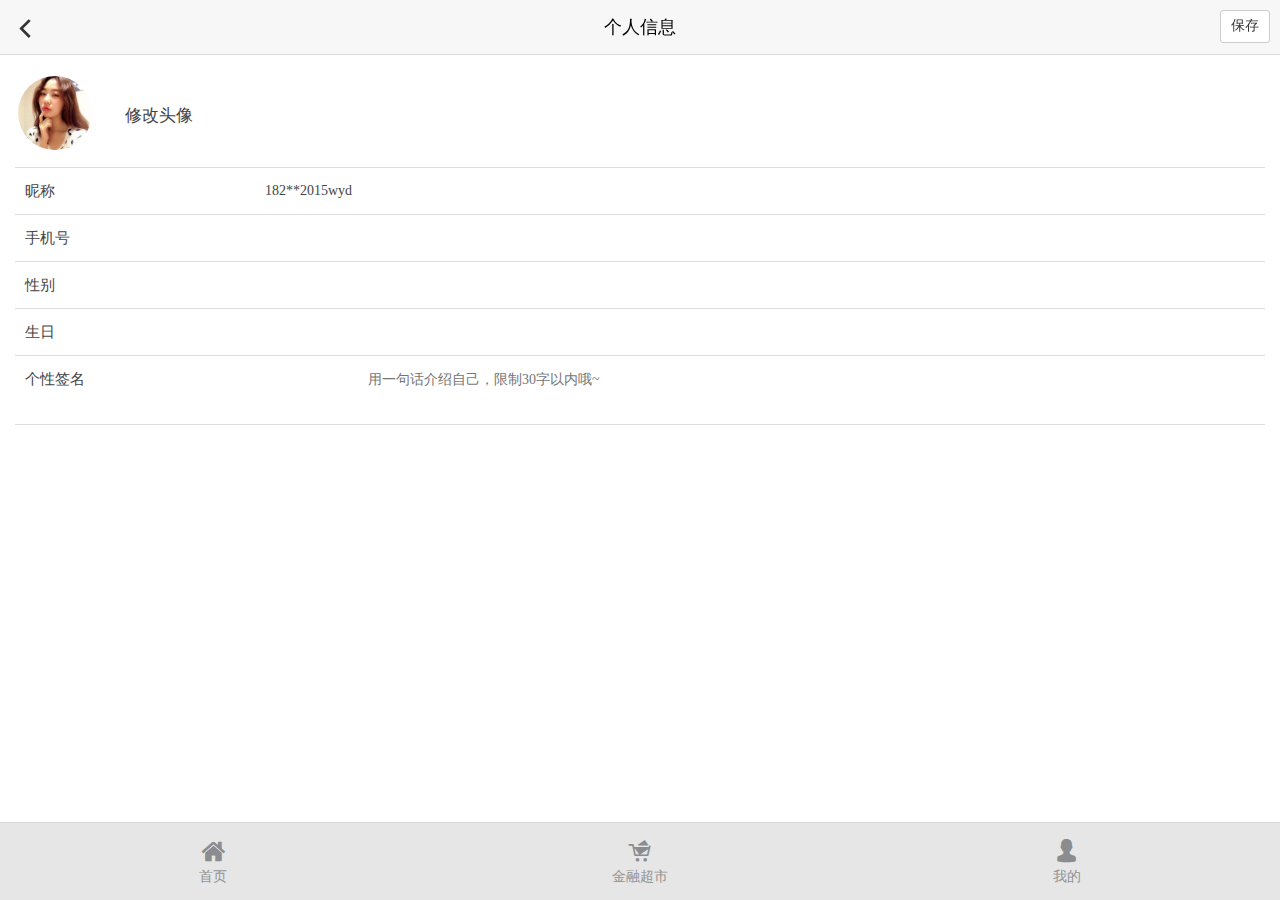
<file: app/view/personal-infor.html>
<!doctype html>
<html>
	<head>
		<meta charset="UTF-8">
		<title>今日口子</title>
		<meta name="keywords" content="今日口子" />
        <meta name="description" content="今日口子" />
        <meta name="format-detection" content="telephone=no" />
        <meta name="format-detection" content="address=no" />
        <!--for baidu 识别移动端页面并禁止百度转码-->
        <meta name="applicable-device"content="mobile"> 
        <meta http-equiv="Cache-Control" content="no-transform" />
        <meta http-equiv="Cache-Control" content="no-siteapp" />
		<meta name="viewport" content="width=device-width,initial-scale=1,minimum-scale=1,maximum-scale=1,user-scalable=no" />
		<link href="../../web/resource/css/mui.min.css" rel="stylesheet" />
		<link href="../../web/resource/css/iconfont.css" rel="stylesheet" />
		<link href="../../web/resource/css/mui.picker.min.css" rel="stylesheet" />
		<link href="../../web/resource/css/mui.poppicker.css" rel="stylesheet" />
		<link href="../../web/resource/css/custom.css" rel="stylesheet" />
		<link href="../../web/resource/css/login.css" rel="stylesheet" />
	</head>

	<body>
		<div class="mui-content">
			<header class="mui-bar top-bar">
				<a class="mui-action-back mui-icon mui-icon-left-nav mui-pull-left"></a>
				<h1 class="mui-title">个人信息</h1>
				<button type="button" class="mui-btn save-btn" onclick="return false;">保存</button>
			</header>
			
			<footer class="mui-bar mui-bar-tab">
				<a class="mui-tab-item" href="index.html"><i class="icon iconfont icon-shouye"></i>首页</a>
				<a class="mui-tab-item" href="finance-market.html"><i class="icon iconfont icon-chaoshi"></i>金融超市</a>
				<a class="mui-tab-item" href="person.html"><i class="icon iconfont icon-yonghu"></i>我的</a>
			</footer>
			
			<div id="pullrefresh" class="mui-content mui-scroll-wrapper panel1-box">
				<div class="mui-scroll">
					
					<form action="">
						<div class="setting-box">
							<div class="mui-input-row">
								<div class="set-header">
									<div class="pic" id="wholeImg"><img id="img1" src="../../web/resource/images/head_img.jpg"/></div>
									<input class="upload" type="file" name="whole" id="whole" capture="camera" onchange="previewImg(this)" />
									<span>修改头像</span>
								</div>
							</div>
							<div class="mui-input-row">
								<label>昵称</label>
								<input type="text" value="182**2015wyd">
							</div>
							<div class="mui-input-row">
								<label>手机号</label>
								<input type="number" value="">
							</div>
							<div class="mui-input-row">
								<label>性别</label>
								<div id='userResult' class="ui-alert"></div>
								<button id='showUserPicker' class="btnPicker"></button>
							</div>
							
							<div class="mui-input-row">
								<label>生日</label>
								<div id='birthday' class="ui-alert"></div>
								<button id='birthdayPicker' data-options='{"type":"date"}' class="btnPicker"></button>
							</div>
							
							<div class="mui-input-row">
								<label class="signature">个性签名</label>
								<textarea id="textarea" placeholder="用一句话介绍自己，限制30字以内哦~"></textarea>
							</div>
						</div>
					</form>

				</div>
			</div>

		</div>
		
		<script src="../../web/resource/js/jquery.min.js"></script>
		<script src="../../web/resource/js/mui.min.js"></script>
		<script src="../../web/resource/js/mui.picker.min.js"></script>
		<script src="../../web/resource/js/mui.poppicker.js"></script>
		<script src="../../web/resource/js/common.js"></script>
		<script>
			(function($, doc) {
				$.init();
				$.ready(function() {
					//普通示例
					var userPicker = new $.PopPicker();
					userPicker.setData([{
						value: '1',
						text: '男性'
					}, {
						value: '2',
						text: '女性'
					}]);
					var showUserPickerButton = doc.getElementById('showUserPicker');
					var birthdayPickerButton = doc.getElementById('birthdayPicker');
					var userResult = doc.getElementById('userResult');
					var birthday = doc.getElementById('birthday');
					
					showUserPickerButton.addEventListener('tap', function(event) {
						userPicker.show(function(items) {
							var str = JSON.stringify(items[0].text);
							var substr = str.slice(1,str.lastIndexOf('\"'))
							userResult.innerText = substr;
							//返回 false 可以阻止选择框的关闭
							//return false;
						});
					}, false);
					
					
					birthdayPickerButton.addEventListener('tap', function() {
						var optionsJson = this.getAttribute('data-options') || '{}';
						var options = JSON.parse(optionsJson);
						var id = this.getAttribute('id');

						var picker = new $.DtPicker(options);
						picker.show(function(rs) {
							birthday.innerText = rs.text;
							picker.dispose();
						});
					}, false);


				});
			})(mui, document);
			
			
			function previewImg(file){
			    //判断是否支持FileReader
			    if (window.FileReader) {
			        var reader = new FileReader();
			    } else {
			        alert("您的设备不支持图片预览功能，如需该功能请升级您的设备！");
			    }
			    var preDiv = document.getElementById("wholeImg");
			    //获取图片
			    if (file.files && file.files[0]){
			        var reader = new FileReader(); 
			        reader.onload = function(e){  
			            var img = document.getElementById("img1");
			            img.setAttribute("src",e.target.result);
			        }
			        reader.readAsDataURL(file.files[0]);
			    }
			}
			
			
			
			var autoTextarea = function (elem, extra, maxHeight) {
			        extra = extra || 0;
			        var isFirefox = !!document.getBoxObjectFor || 'mozInnerScreenX' in window,
			        isOpera = !!window.opera && !!window.opera.toString().indexOf('Opera'),
			                addEvent = function (type, callback) {
			                        elem.addEventListener ?
			                                elem.addEventListener(type, callback, false) :
			                                elem.attachEvent('on' + type, callback);
			                },
			                getStyle = elem.currentStyle ? function (name) {
			                        var val = elem.currentStyle[name];
			                        
			                        if (name === 'height' && val.search(/px/i) !== 1) {
			                                var rect = elem.getBoundingClientRect();
			                                return rect.bottom - rect.top -
			                                        parseFloat(getStyle('paddingTop')) -
			                                        parseFloat(getStyle('paddingBottom')) + 'px';        
			                        };
			                        
			                        return val;
			                } : function (name) {
			                                return getComputedStyle(elem, null)[name];
			                },
			                minHeight = parseFloat(getStyle('height'));
			        
			        
			        elem.style.resize = 'none';
			        
			        var change = function () {
			                var scrollTop, height,
			                        padding = 0,
			                        style = elem.style;
			                
			                if (elem._length === elem.value.length) return;
			                elem._length = elem.value.length;
			                
			                if (!isFirefox && !isOpera) {
			                        padding = parseInt(getStyle('paddingTop')) + parseInt(getStyle('paddingBottom'));
			                };
			                scrollTop = document.body.scrollTop || document.documentElement.scrollTop;
			                
			                elem.style.height = minHeight + 'px';
			                if (elem.scrollHeight > minHeight) {
			                        if (maxHeight && elem.scrollHeight > maxHeight) {
			                                height = maxHeight - padding;
			                                style.overflowY = 'auto';
			                        } else {
			                                height = elem.scrollHeight - padding;
			                                style.overflowY = 'hidden';
			                        };
			                        style.height = height + extra + 'px';
			                        scrollTop += parseInt(style.height) - elem.currHeight;
			                        document.body.scrollTop = scrollTop;
			                        document.documentElement.scrollTop = scrollTop;
			                        elem.currHeight = parseInt(style.height);
			                };
			        };
			        
			        addEvent('propertychange', change);
			        addEvent('input', change);
			        addEvent('focus', change);
			        change();
			};
			
			
			var text = document.getElementById("textarea");
			autoTextarea(text);// 调用
			
	
		</script>
		
	</body>

</html>
</file>
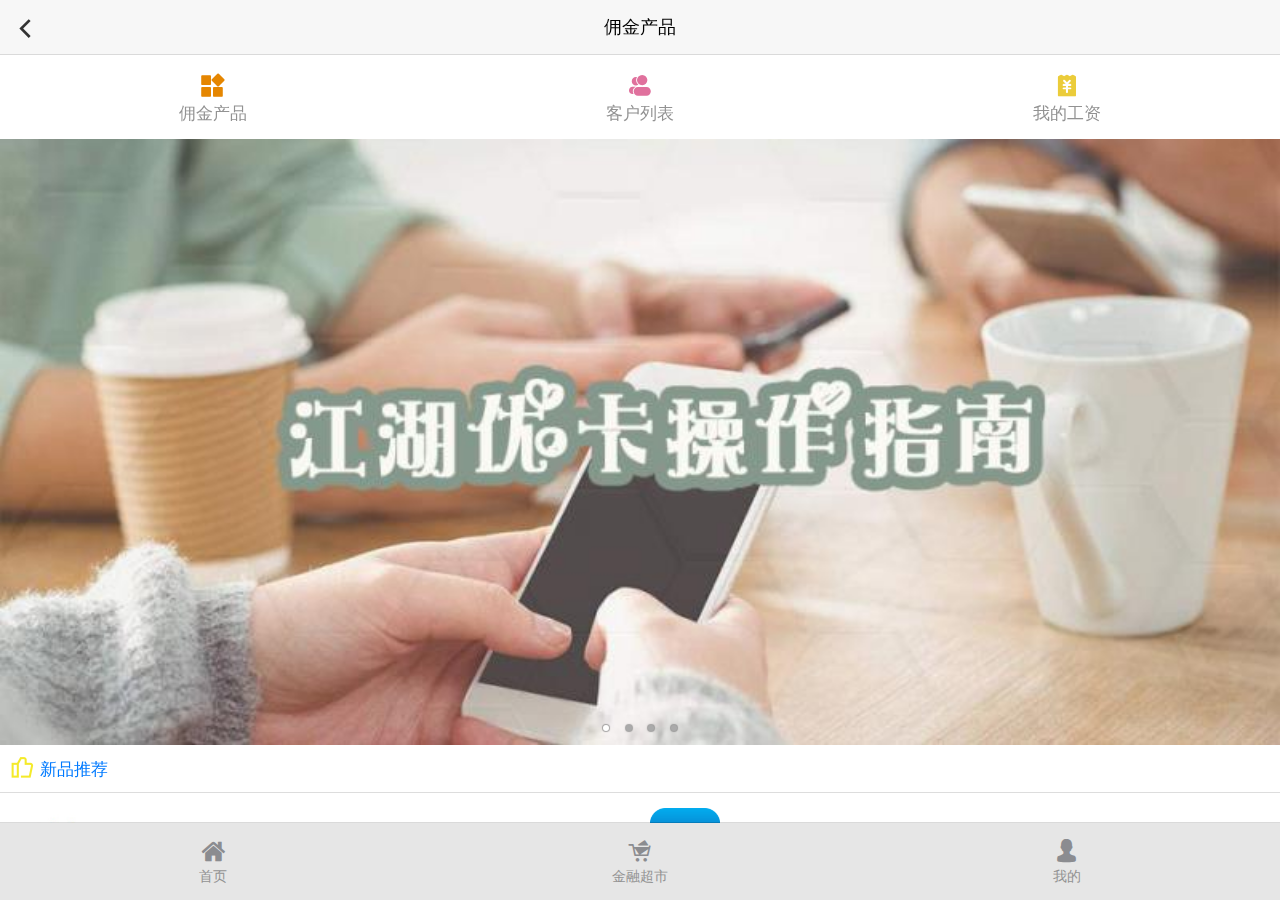
<file: app/view/product.html>
<!doctype html>
<html>
	<head>
		<meta charset="UTF-8">
		<title>今日口子</title>
		<meta name="keywords" content="今日口子" />
        <meta name="description" content="今日口子" />
        <meta name="format-detection" content="telephone=no" />
        <meta name="format-detection" content="address=no" />
        <!--for baidu 识别移动端页面并禁止百度转码-->
        <meta name="applicable-device"content="mobile"> 
        <meta http-equiv="Cache-Control" content="no-transform" />
        <meta http-equiv="Cache-Control" content="no-siteapp" />
		<meta name="viewport" content="width=device-width,initial-scale=1,minimum-scale=1,maximum-scale=1,user-scalable=no" />
		<link href="../../web/resource/css/mui.min.css" rel="stylesheet" />
		<link href="../../web/resource/css/iconfont.css" rel="stylesheet" />
		<link href="../../web/resource/css/custom.css" rel="stylesheet" />
		<link href="../../web/resource/css/login.css" rel="stylesheet" />
	</head>

	<body>
		<div class="mui-content">
			<header class="mui-bar top-bar">
				<a class="mui-action-back mui-icon mui-icon-left-nav mui-pull-left"></a>
				<h1 class="mui-title">佣金产品</h1>
			</header>
			
			<footer class="mui-bar mui-bar-tab">
				<a class="mui-tab-item" href="index.html"><i class="icon iconfont icon-shouye"></i>首页</a>
				<a class="mui-tab-item" href="finance-market.html"><i class="icon iconfont icon-chaoshi"></i>金融超市</a>
				<a class="mui-tab-item" href="person.html"><i class="icon iconfont icon-yonghu"></i>我的</a>
			</footer>
			
			<div id="pullrefresh" class="mui-content mui-scroll-wrapper panel1-box">
				<div class="mui-scroll">
					
					<div class="column-list mui-row">
						<div class="mui-col-xs-4 mui-col-sm-4">
							<a class="mui-tab-item" href="product.html"><i class="icon iconfont icon-weibiaoti35"></i>佣金产品</a>
						</div>
						<div class="mui-col-xs-4 mui-col-sm-4">
							<a class="mui-tab-item" href="client-list.html"><i class="icon iconfont icon-iconkh2"></i>客户列表</a>
						</div>
						<div class="mui-col-xs-4 mui-col-sm-4">
							<a class="mui-tab-item" href="my-salary.html"><i class="icon iconfont icon-icon_gongzi"></i>我的工资</a>
						</div>
					</div>
					
					<div id="slider" class="mui-slider" >
						<div class="mui-slider-group mui-slider-loop">
							<!-- 额外增加的一个节点(循环轮播：第一个节点是最后一张轮播) -->
							<div class="mui-slider-item mui-slider-item-duplicate">
								<a href="#"><img src="../../web/resource/images/pic2.png"></a>
							</div>
							<!-- 第一张 -->
							<div class="mui-slider-item">
								<a href="#"><img src="../../web/resource/images/pic1.png"></a>
							</div>
							<!-- 第二张 -->
							<div class="mui-slider-item">
								<a href="#"><img src="../../web/resource/images/pic2.png"></a>
							</div>
							<!-- 第三张 -->
							<div class="mui-slider-item">
								<a href="#"><img src="../../web/resource/images/pic1.png"></a>
							</div>
							<!-- 第四张 -->
							<div class="mui-slider-item">
								<a href="#"><img src="../../web/resource/images/pic2.png"></a>
							</div>
							<!-- 额外增加的一个节点(循环轮播：最后一个节点是第一张轮播) -->
							<div class="mui-slider-item mui-slider-item-duplicate">
								<a href="#"><img src="../../web/resource/images/pic1.png"></a>
							</div>
						</div>
						<div class="mui-slider-indicator">
							<div class="mui-indicator mui-active"></div>
							<div class="mui-indicator"></div>
							<div class="mui-indicator"></div>
							<div class="mui-indicator"></div>
						</div>
					</div>
					
					<div class="recommend-title">
						<img src="../../web/resource/images/tuijian.png" />
						新品推荐
					</div>
					
					<div class="recommend-box">
						<div class="mui-row">
							<div class="mui-col-xs-6 mui-col-sm-6">
								<a href="">
									<div class="pic"><img src="../../web/resource/images/dkkk.jpg" alt="" /></div>
									<div class="text"><h3>楼易贷</h3><span>手机号贷</span></div>
								</a>
							</div>
							<div class="mui-col-xs-6 mui-col-sm-6">
								<a href="">
									<div class="pic"><img src="../../web/resource/images/loans-pic1.png" alt="" /></div>
									<div class="text"><h3>楼易贷</h3><span>手机号贷</span></div>
								</a>
							</div>
							<div class="mui-col-xs-6 mui-col-sm-6">
								<a href="">
									<div class="pic"><img src="../../web/resource/images/loans-pic1.png" alt="" /></div>
									<div class="text"><h3>楼易贷</h3><span>手机号贷</span></div>
								</a>
							</div>
							<div class="mui-col-xs-6 mui-col-sm-6">
								<a href="">
									<div class="pic"><img src="../../web/resource/images/dkkk.jpg" alt="" /></div>
									<div class="text"><h3>楼易贷</h3><span>手机号贷</span></div>
								</a>
							</div>
							<div class="mui-col-xs-6 mui-col-sm-6">
								<a href="">
									<div class="pic"><img src="../../web/resource/images/dkkk.jpg" alt="" /></div>
									<div class="text"><h3>楼易贷</h3><span>手机号贷</span></div>
								</a>
							</div>
							<div class="mui-col-xs-6 mui-col-sm-6">
								<a href="">
									<div class="pic"><img src="../../web/resource/images/loans-pic1.png" alt="" /></div>
									<div class="text"><h3>楼易贷</h3><span>手机号贷</span></div>
								</a>
							</div>
							<div class="mui-col-xs-6 mui-col-sm-6">
								<a href="">
									<div class="pic"><img src="../../web/resource/images/loans-pic1.png" alt="" /></div>
									<div class="text"><h3>楼易贷</h3><span>手机号贷</span></div>
								</a>
							</div>
							<div class="mui-col-xs-6 mui-col-sm-6">
								<a href="">
									<div class="pic"><img src="../../web/resource/images/dkkk.jpg" alt="" /></div>
									<div class="text"><h3>楼易贷</h3><span>手机号贷</span></div>
								</a>
							</div>
						</div>
						
					</div>
					
				</div>
			</div>

		</div>
		

		<script src="../../web/resource/js/mui.min.js"></script>
		<script src="../../web/resource/js/common.js"></script>
		<script>
			////初始化
			mui.init();
			
			mui('#pullrefresh').scroll();
	
		</script>
		
	</body>

</html>
</file>
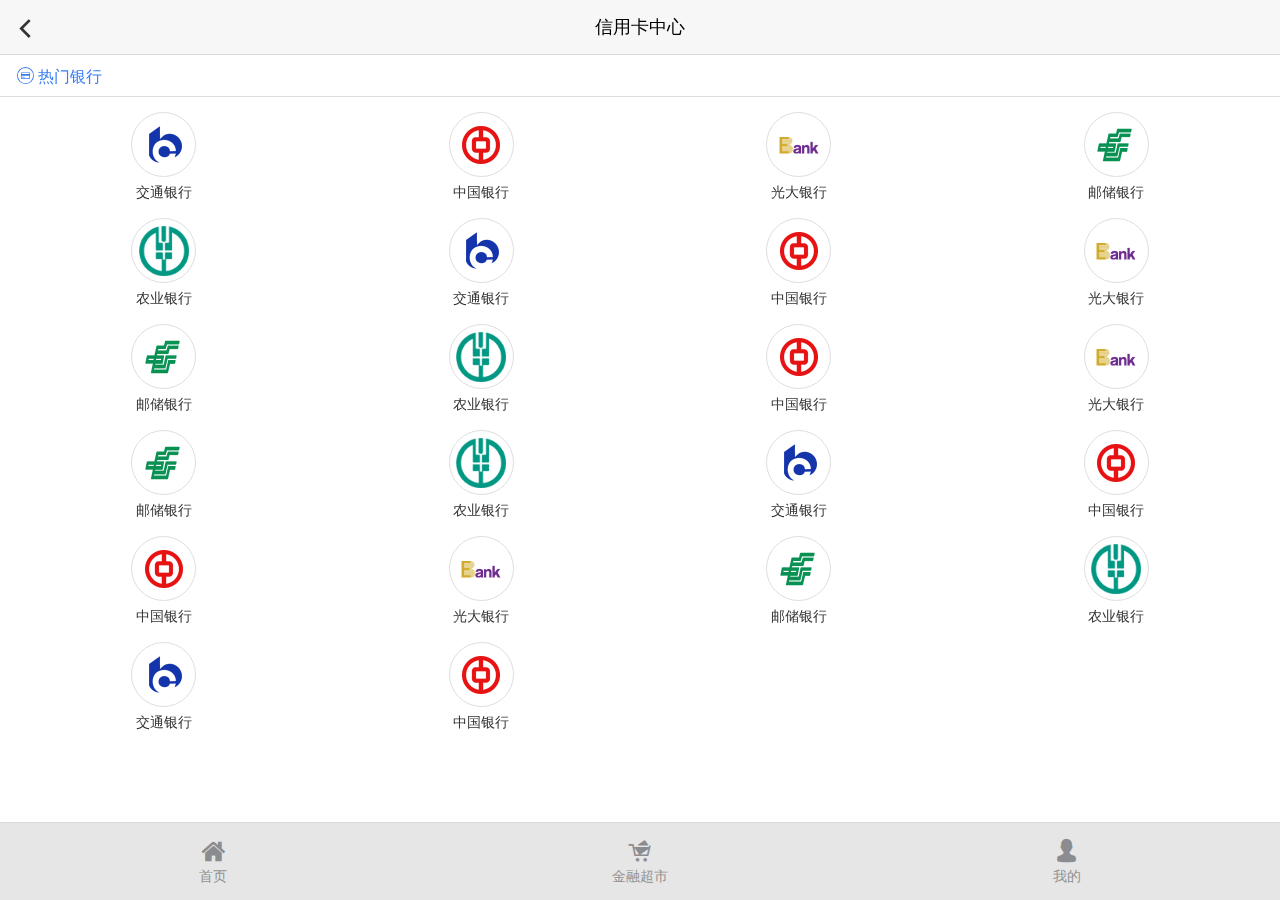
<file: app/view/transact-card.html>
<!doctype html>
<html>
	<head>
		<meta charset="UTF-8">
		<title>今日口子</title>
		<meta name="keywords" content="今日口子" />
        <meta name="description" content="今日口子" />
        <meta name="format-detection" content="telephone=no" />
        <meta name="format-detection" content="address=no" />
        <!--for baidu 识别移动端页面并禁止百度转码-->
        <meta name="applicable-device"content="mobile"> 
        <meta http-equiv="Cache-Control" content="no-transform" />
        <meta http-equiv="Cache-Control" content="no-siteapp" />
		<meta name="viewport" content="width=device-width,initial-scale=1,minimum-scale=1,maximum-scale=1,user-scalable=no" />
		<link href="../../web/resource/css/mui.min.css" rel="stylesheet" />
		<link href="../../web/resource/css/iconfont.css" rel="stylesheet" />
		<link href="../../web/resource/css/custom.css" rel="stylesheet" />
		<link href="../../web/resource/css/page.css" rel="stylesheet" />
	</head>

	<body>
		<div class="mui-content">
			<header class="mui-bar top-bar">
				<a class="mui-action-back mui-icon mui-icon-left-nav mui-pull-left"></a>
				<h1 class="mui-title">信用卡中心</h1>
			</header>
			
			<footer class="mui-bar mui-bar-tab">
				<a class="mui-tab-item" href="index.html"><i class="icon iconfont icon-shouye"></i>首页</a>
				<a class="mui-tab-item" href="finance-market.html"><i class="icon iconfont icon-chaoshi"></i>金融超市</a>
				<a class="mui-tab-item" href="person.html"><i class="icon iconfont icon-yonghu"></i>我的</a>
			</footer>
			
			<div id="offCanvasContentScroll" class="mui-content mui-scroll-wrapper panel1-box">
				<div class="mui-scroll">
					<div class="title">
						<i class="icon iconfont icon-yinhang"></i>
						热门银行
					</div>
					
					<div class="banks-list">
						<ul class="mui-row">
							<li class="mui-col-xs-3 mui-col-sm-3"><a href="cards-list.html"><span><img src="../../web/resource/images/bank1.png" alt="" /></span>交通银行</a></li>
							<li class="mui-col-xs-3 mui-col-sm-3"><a href="cards-list.html"><span><img src="../../web/resource/images/bank2.png" alt="" /></span>中国银行</a></li>
							<li class="mui-col-xs-3 mui-col-sm-3"><a href="cards-list.html"><span><img src="../../web/resource/images/bank3.png" alt="" /></span>光大银行</a></li>
							<li class="mui-col-xs-3 mui-col-sm-3"><a href="cards-list.html"><span><img src="../../web/resource/images/bank4.png" alt="" /></span>邮储银行</a></li>
							<li class="mui-col-xs-3 mui-col-sm-3"><a href="cards-list.html"><span><img src="../../web/resource/images/bank5.png" alt="" /></span>农业银行</a></li>
							<li class="mui-col-xs-3 mui-col-sm-3"><a href="cards-list.html"><span><img src="../../web/resource/images/bank1.png" alt="" /></span>交通银行</a></li>
							<li class="mui-col-xs-3 mui-col-sm-3"><a href="cards-list.html"><span><img src="../../web/resource/images/bank2.png" alt="" /></span>中国银行</a></li>
							<li class="mui-col-xs-3 mui-col-sm-3"><a href="cards-list.html"><span><img src="../../web/resource/images/bank3.png" alt="" /></span>光大银行</a></li>
							<li class="mui-col-xs-3 mui-col-sm-3"><a href="cards-list.html"><span><img src="../../web/resource/images/bank4.png" alt="" /></span>邮储银行</a></li>
							<li class="mui-col-xs-3 mui-col-sm-3"><a href="cards-list.html"><span><img src="../../web/resource/images/bank5.png" alt="" /></span>农业银行</a></li>
							<li class="mui-col-xs-3 mui-col-sm-3"><a href="cards-list.html"><span><img src="../../web/resource/images/bank2.png" alt="" /></span>中国银行</a></li>
							<li class="mui-col-xs-3 mui-col-sm-3"><a href="cards-list.html"><span><img src="../../web/resource/images/bank3.png" alt="" /></span>光大银行</a></li>
							<li class="mui-col-xs-3 mui-col-sm-3"><a href="cards-list.html"><span><img src="../../web/resource/images/bank4.png" alt="" /></span>邮储银行</a></li>
							<li class="mui-col-xs-3 mui-col-sm-3"><a href="cards-list.html"><span><img src="../../web/resource/images/bank5.png" alt="" /></span>农业银行</a></li>
							<li class="mui-col-xs-3 mui-col-sm-3"><a href="cards-list.html"><span><img src="../../web/resource/images/bank1.png" alt="" /></span>交通银行</a></li>
							<li class="mui-col-xs-3 mui-col-sm-3"><a href="cards-list.html"><span><img src="../../web/resource/images/bank2.png" alt="" /></span>中国银行</a></li>
							<li class="mui-col-xs-3 mui-col-sm-3"><a href="cards-list.html"><span><img src="../../web/resource/images/bank2.png" alt="" /></span>中国银行</a></li>
							<li class="mui-col-xs-3 mui-col-sm-3"><a href="cards-list.html"><span><img src="../../web/resource/images/bank3.png" alt="" /></span>光大银行</a></li>
							<li class="mui-col-xs-3 mui-col-sm-3"><a href="cards-list.html"><span><img src="../../web/resource/images/bank4.png" alt="" /></span>邮储银行</a></li>
							<li class="mui-col-xs-3 mui-col-sm-3"><a href="cards-list.html"><span><img src="../../web/resource/images/bank5.png" alt="" /></span>农业银行</a></li>
							<li class="mui-col-xs-3 mui-col-sm-3"><a href="cards-list.html"><span><img src="../../web/resource/images/bank1.png" alt="" /></span>交通银行</a></li>
							<li class="mui-col-xs-3 mui-col-sm-3"><a href="cards-list.html"><span><img src="../../web/resource/images/bank2.png" alt="" /></span>中国银行</a></li>
						</ul>
					</div>
				</div>
			</div>

		</div>
		

		<script src="../../web/resource/js/mui.min.js"></script>
		<script src="../../web/resource/js/common.js"></script>
		<script>
			////初始化
			mui.init();
			
		</script>
		
	</body>

</html>
</file>
<file: web/resource/css/iconfont.css>
@font-face {font-family: "iconfont";
  src: url('iconfont.eot?t=1527946670784'); /* IE9*/
  src: url('iconfont.eot?t=1527946670784#iefix') format('embedded-opentype'), /* IE6-IE8 */
  url('[data-uri]') format('woff'),
  url('iconfont.ttf?t=1527946670784') format('truetype'), /* chrome, firefox, opera, Safari, Android, iOS 4.2+*/
  url('iconfont.svg?t=1527946670784#iconfont') format('svg'); /* iOS 4.1- */
}

.iconfont {
  font-family:"iconfont" !important;
  font-size:16px;
  font-style:normal;
  -webkit-font-smoothing: antialiased;
  -moz-osx-font-smoothing: grayscale;
}

.icon-weibiaoti35:before { content: "\e63d"; }

.icon-xinshoujiaocheng:before { content: "\e6bb"; }

.icon-iconkh2:before { content: "\e616"; }

.icon-chaoshi:before { content: "\e619"; }

.icon-icon_gongzi:before { content: "\e634"; }

.icon-xinyongka:before { content: "\e600"; }

.icon-yinhang:before { content: "\e6ee"; }

.icon-gonggao:before { content: "\e642"; }

.icon-shouye:before { content: "\e653"; }

.icon-yonghu:before { content: "\e604"; }
</file>
<file: web/resource/css/custom.css>
@charset "utf-8";
html,body,h1,h2,h3,h4,h5,h6,div,dl,dt,dd,ul,ol,li,p,blockquote,pre,hr,figure,table,caption,th,td,form,fieldset,legend,input,button,textarea,menu{margin:0;padding:0;}
header,footer,section,article,aside,nav,hgroup,address,figure,figcaption,menu,details{display:block;}
table{border-collapse:collapse;border-spacing:0;}
caption,th{font-weight:normal;}
html,body,fieldset,iframe,abbr{border:0;}
i,cite,em,var,address,dfn{font-style:normal;}
[hidefocus],summary{outline:0;}
ul , ol , ul li , li , ol li{list-style:none;}
h1,h2,h3,h4,h5,h6,small{font-size:100%;}
sup,sub{font-size:83%;}
pre,code,kbd,samp{font-family:inherit;}
q:before,q:after{content:none;}
textarea{overflow:auto;resize:none;}
label,summary{cursor:default;}
a,button{cursor:pointer;}
h1,h2,h3,h4,h5,h6,em,strong,b{font-weight:bold;}
ins,u,s,a,a:hover{text-decoration:none;}
body,textarea,input,button,select,keygen,legend{font-family: "Helvetica Neue", Helvetica, Arial, "PingFang SC", "Hiragino Sans GB", "Heiti SC", "Microsoft YaHei", "WenQuanYi Micro Hei", sans-serif; color:#444;outline:0;}
a{color:#333; border: none; text-decoration: none;outline:none; /*移除虚线框  IE8,FF有用*/ hide-focus: expression(this.hideFocus=true); /*IE6、IE7*/}
a:focus{outline: 0;-moz-outline-style: none;}
a:active{color: #387ef5;}
img{overflow: hidden;border: 0 none;vertical-align: middle;-ms-interpolation-mode: bicubic;}
button,input,select,textarea{font-size:100%;font-family:tahoma;margin: 0;outline: 0 none;vertical-align: baseline;_overflow:visible;*vertical-align: middle;*overflow:visible;}
label,
select,
button,
input[type="button"],
input[type="reset"],
input[type="submit"],
input[type="radio"],
input[type="checkbox"] {
    cursor: pointer;
}
body{
    background: #fff;
}

html{ font-size: 312.5%; } 
@media screen and (max-width:359px) and (orientation:portrait) {
    html { font-size: 266.67%; } 
}
@media screen and (min-width:360px) and (max-width:374px) and (orientation:portrait) {
    html { font-size: 300%; } 
}
@media screen and (min-width:384px) and (max-width:399px) and (orientation:portrait) {
    html { font-size: 320%; } 
}
@media screen and (min-width:400px) and (max-width:413px) and (orientation:portrait) {
    html { font-size: 333.33%; } 
}
@media screen and (min-width:414px) and (max-width:431px) and (orientation:portrait){
    html { font-size: 345%; }
}
@media screen and (min-width:432px) and (max-width:479px) and (orientation:portrait){
    html { font-size:360%; }
}
@media screen and (min-width:480px)and (max-width:639px) and (orientation:portrait){
   html{ font-size:400%;}
} 
@media screen and (min-width:640px) and (orientation:portrait){
   html{ font-size:533.33%;}
}


.mui-content{
	background: #fff;
}

.top-bar{
	height: 1.08rem;
}
.top-bar h1{
	line-height: 1.08rem;
	font-size: 0.36rem;
}

.mui-bar-tab{
	height: 1.55rem;
}
.mui-bar-tab .mui-tab-item{
	background: #e6e6e6;
	font-size: 0.28rem;
}
.mui-bar-tab .mui-tab-item i{
	font-size: 0.5rem;
	color: #8b8c90;
	display: block;
	margin: 0.1rem 0;
}
.mui-bar-tab .mui-active i{
	color: #007aff;
}
.mui-bar-tab .mui-tab-item i.icon-personal1-copy{
	font-size: 0.5rem;
}

.panel1-box{
	padding: 1.08rem 0 1.55rem !important;
	top: 1px;
}
.panel1-box .mui-pull-top-pocket{
	top: 1.08rem;
}


.mui-bar .mui-icon{
	font-size: 0.6rem;
	padding-top: 0.26rem;
}
</file>
<file: web/resource/css/home.css>
/* 信用卡&&新手教程 */
.tab-items-box{
	height: 0.9rem;
	line-height: 0.9rem;
	background: #fff;
	overflow: hidden;
}
.tab-items-box .mui-col-sm-6{
	text-align: center;
}
.tab-items-box .tab-item{
	font-size: 0.3rem
}
.tab-items-box .tab-item .iconfont{
	padding-right: 0.2rem;
	font-size: 0.36rem
}
.tab-items-box .tab-item .icon-xinyongka{
	font-size: 0.32rem
}


/* 图文列表 */
.twList{
	margin-top: 0.2rem;
	padding: 0 0.2rem;
}
.twList li {
    padding: 0.24rem 0;
    border-bottom: 1px solid #eee;
    overflow: hidden;
}
.twList li > a {
    display: block;
    overflow: hidden;
}
.twList .pic {
    float: right;
    margin-left: 4%;
    width: 28%;
}
.twList .pic img {
    height: auto;
    width: 100%;
}
.twList .con {
    overflow: hidden;
    zoom: 1;
}
.twList .title {
    font-size: 0.26rem;
    line-height: 0.4rem;
    margin-bottom: 0.1rem;
    overflow: hidden;
}
.twList .intro {
    line-height: 24px;
    color: #777;
    max-height: 48px;
    overflow: hidden;
    font-size: 13px;
}
.twList .title a:hover {
    text-decoration: none;
}
.twList .intro .more {
    display: none;
}
.twList .others {
    font-size: 0.24rem;
    color: #bbb;
}
.twList .others span {
    margin-right: 15px;
}
.twList .node {
    color: #aaa;
    margin-right: 15px;
}
.twList .last {
    border-bottom: 0;
    margin-bottom: 0;
}
</file>
<file: web/resource/css/page.css>
.detail-title{
	font-size: 0.32rem;
	line-height: 0.46rem;
	text-align: center;
	padding: 0.38rem 0.24rem 0.24rem;
}
.detail-infor{
	margin: 0 0.24rem;
	border-top: 1px solid #ddd;
	padding: 0.15rem 0;
	line-height: 0.36rem;
	text-align: center;
}
.detail-infor span{
	font-size: 0.2rem;
	color: #666;
	padding: 0 0.06rem;
}
.detail-text{
	padding: 0 0.24rem;
	text-align: justify;
	font-size: 0.24rem;
	color: #444;
	line-height: 0.48rem;
}
.detail-text p{
	color: #444;
	padding: 0.1rem 0;
}
.detail-text p img{
	padding: 0.2rem 0;
	width: auto;
	height: auto;
	max-width: 100%;
	max-height: 100%;
}


.panel1-box .title{
	height: 0.84rem;
	line-height: 0.84rem;
	border-bottom: 1px solid #ddd;
	padding: 0 0.34rem;
	font-size: 0.32rem;
	color: #387ef5;
}
.panel1-box .title i{
	color: #387ef5;
	font-size: 0.34rem;
}
.panel1-box .title i.icon-xinyongka{
	font-size: 0.3rem;
}

.banks-list{
	padding: 0.3rem 0.1rem;
}
.banks-list li{
	padding-bottom: 0.3rem;
	text-align: center;
	font-size: 0.28rem;
}
.banks-list li a{
	display: block;
}
.banks-list li span{
	position: relative;
	display: block;
	width: 1.3rem;
	height: 1.3rem;
	border: 1px solid #ddd;
	border-radius: 50%;
	margin: 0 auto;
	margin-bottom: 0.1rem;
	overflow: hidden;
}
.banks-list li span img{
	position: absolute;
	left: 50%;
	top: 50%;
	margin-left: -0.5rem;
	margin-top: -0.5rem;
	display: block;
	width: 1rem;
	height: 1rem;
}


.card-list .card-item {
    overflow: hidden;
    padding: 0.2rem;
    position: relative;
}
.card-list .card-item a {
    display: block;
    overflow: hidden;
}
.card-list .card-item .pic {
    float: left;
    margin-right: 0.2rem;
    width: 2.2rem;
    overflow: hidden;
}
.card-list .card-item .tit {
    font-size: 0.28rem;
    line-height: 0.6rem;
    white-space: nowrap;
    text-overflow: ellipsis;
    color: #333;
    font-weight: normal;
    overflow: hidden;
    margin-bottom: 0.2rem;
}
.card-list .card-item .txt {
    font-size: 0.24rem;
    color: #999;
    line-height: 0.6rem;
    overflow: hidden;
}
.card-list .card-item .txt span {
    color: #387ef5;
    font-size: 0.32rem;
    padding-right: 0.1rem;
}
.card-list .card-item .apply-btn {
    position: absolute;
    height: 0.56rem;
    line-height: 0.56rem;
    text-align: center;
    width: 1rem;
    background: #387ef5;
    color: #fff;
    font-size: 0.28rem;
    border-bottom: 0.053rem #105de0 solid;
    border-radius: 0.133rem;
    right: 0.2rem;
    bottom: 0.28rem;
    z-index: 999;
}

/*文字信息滚动*/
.noticeBox{
    border-top:1px solid #eee;
    border-bottom:1px solid #eee;
    overflow:hidden;
    height:0.8rem;
    padding: 0 0.3rem;
}
.noticeBox h2{
	height: 0.8rem;
	line-height:0.78rem;
    float:left;
    margin-right:0.1rem;
    color:#387ef5;
    font-size: 0.3rem;
}
.noticeBox h2 i{
    font-size: 0.28rem;
    margin-right:0.08rem;
}
.txtScroll-top{
    overflow: hidden;
    position: relative;
}
.txtScroll-top li{
    height:0.8rem;
    line-height:0.78rem;
    overflow: hidden;
    text-overflow:ellipsis;
    white-space: nowrap;
}
.txtScroll-top li a{
    color: #666;
    font-size: 0.28rem;
}

.nav-list, .nav-list1{
	padding: 0.2rem;
	border-bottom: 1px solid #ddd;
}
.nav-list li a, .nav-list1 li a{
	display: block;
	padding: 0.15rem 0;
    text-align: center;
    font-size: 0.26rem;
}
.nav-list li img{
	display: block;
	width: 0.8rem;
	margin: 0 auto 0.1rem;
}

.nav-list1 li a{
	display: flex;
	padding: 5px;
}

.nav-list1 li .pic, .recommend-box .pic{
	flex: 1;
	text-align: right;
}
.nav-list1 li img{
	width: 1.3rem;
	margin-right: 0.1rem;
}
.nav-list1 li .text, .recommend-box .text{
	flex: 1;
	text-align: left;
}
.nav-list1 li .text h3{
	font-size: 0.28rem;
	font-weight: normal;
	height: 0.3rem;
	line-height: 0.3rem;
	margin-top: 0.24rem;
}
.nav-list1 li .text span, .recommend-box .text span{
	font-size: 0.23rem;
	color: #999;
}

.recommend-title{
	padding: 0.2rem 0.2rem 0.16rem;
	border-bottom: 1px solid #ddd;
}
.recommend-title .mui-col-xs-7{
	line-height: 0.58rem;
	color: #007AFF;
}
.recommend-title .mui-col-xs-7 img{
	width: 0.5rem;
	margin-right: 0.1rem;
	float: left;
}
.recommend-title .mui-col-xs-5{
	text-align: right;
	font-size: 0.26rem;
	line-height: 0.5rem;
}
.recommend-title .mui-col-xs-5 img{
	width: 0.5rem;
	float: right;
}

.recommend-box{
	padding: 0.2rem;
}
.recommend-box .mui-row{
	margin-bottom: 0.2rem;
}
.recommend-box a{
	display: flex;
}
.recommend-box .pic img{
	width: 1.4rem;
	margin-right: 0.1rem;
}
.recommend-box .text h3{
	font-size: 0.28rem;
	font-weight: normal;
	height: 0.3rem;
	line-height: 0.3rem;
	margin-top: 0.34rem;
}
.recommend-box .mui-col-xs-4 p{
	line-height: 1.3rem;
	font-size: 0.26rem;
}
.recommend-box .mui-col-xs-4 p strong{
	color: #387ef5;
}
.recommend-box .mui-col-xs-3{
	text-align: center;
}

.loans-infor{
	text-align: center;
	font-size: 0.26rem;
}
.loans-infor span{
	display: block;
	height: 0.32rem;
	line-height: 0.3rem;
	text-align: center;
	color: #387ef5;
}


.loans-list{
	padding: 0 0.2rem;
}
.loans-list li{
	padding: 0.36rem 0.16rem;
	border-bottom: 1px solid #ddd;
}
.loans-list li a{
	display: block;
	overflow: hidden;
}
.loans-list li .pic{
	float: left;
}
.loans-list li img{
	width: 1.3rem;
	margin-right: 0.2rem;
}
.loans-list li .text{
	text-align: left;
}
.loans-list li .text h3{
	font-size: 0.28rem;
	font-weight: normal;
	height: 0.3rem;
	line-height: 0.3rem;
	margin: 0.2rem 0 0.1rem;
}
.loans-list li .text span{
	font-size: 0.23rem;
	color: #999;
	display: block;
	line-height: 0.36rem;
}
.loans-list li .text span.sort{
	color: #9370DB;
}
.loans-list li p{
	line-height: 0.4rem;
	padding-top: 0.2rem;
}
.loans-list li p strong{
	color: #387ef5;
	padding-right: 0.04rem;
}
</file>
<file: web/resource/css/login.css>
.login-banner{
	background: #387ef5;
}
.login-banner p{
	padding: 1.4rem;
	color: #fff;
	text-align: center;
	font-size: 0.8rem;
	font-weight: bold;
}

.plat-form{
	padding: 0.5rem 0.96rem;
}

.plat-row{
	position: relative;
}
.plat-row input[type=text]{
	height: 0.9rem;
	font-size: 0.28rem;
	padding: 0 0.45rem 0 1.15rem;
	color: #666;
	font-family: "微软雅黑";
}
.plat-row input::-webkit-input-placeholder{
    color:#999;
}
.plat-row label{
	position: absolute;
	left: 0.24rem;
	top: 50%;
	margin-top: -18px;
	color: #666;
	font-size: 0.3rem;
}
.plat-margin-top input[type=button]{
	width: 100%;
	height: 0.9rem;
    background: #3A94DB;
    color: #fff;
    border: none;
    font-size: 0.32rem;
    font-family: "微软雅黑";
}




.set-user{
	position: relative;
	padding: 0.6rem 0.5rem;
	background: url(../images/bound_bg.png) no-repeat;
	background-size: cover;
	overflow: hidden;
}
.set-user .pic{
	position: relative;
	width: 2.2rem;
	height: 2.2rem;
	border-radius: 50%;
	border: 0.06rem solid #fff;
	overflow: hidden;
	z-index: 2;
	float: left;
}
.set-user .pic img{
	position: absolute;
	left: 50%;
	top: 50%;
	margin-left: -1.2rem;
	margin-top: -1.2rem;
	width: 2.4rem;
	height: auto;
}
.user{
	display: block;
	float: left;
	padding: 0.4rem 0 0 0.4rem;
	color: #fff;
	font-size: 0.3rem;
}
.user h3{ 
	line-height: 0.6rem;
}
.user a{
	color: #fff;
}

.person-lis{
	padding: 0.2rem 0.3rem;
}
.person-lis li{
	padding: 0.26rem;
	border-bottom: 1px solid #ddd;
}
.person-lis li a{
	font-size: 0.3rem;
}

.set-user .upload{
	position: absolute;
    top: 0.59rem;
    left: 0.5rem;
    width: 2.2rem;
    height: 2.2rem;
    z-index: 3;
    opacity: 0;
}
.set-user .name{
	position: absolute;
	bottom: 0.18rem;
	background: none;
	border: none;
	text-align: center;
	color: #fff;
	font-size: 0.34rem;
}
.set-user input::-webkit-input-placeholder{
    color:#fff;
}




.setting-box{
	padding: 0.2rem 0.3rem;
}
.setting-box .mui-input-row{
	padding: 0.16rem 0;
	border-bottom: 1px solid #ddd;
}
.set-header{
	position: relative;
	width: 100%;
	overflow: hidden;
}
.set-header .pic{
	position: relative;
	width: 1.6rem;
	height: 1.6rem;
	border-radius: 50%;
	border: 0.06rem solid #fff;
	overflow: hidden;
	z-index: 2;
	float: left;
}
.set-header .pic img{
	position: absolute;
    left: 50%;
    top: 50%;
    margin-left: -0.8rem;
    margin-top: -0.8rem;
    width: 1.6rem;
    height: auto;
}
.set-header .upload{
	position: absolute;
	top: 0;
	left: 0;
	width: 100%;
	height: 1.72rem;
	z-index: 3;
	opacity: 0;
}
.set-header span{
	display: inline-block;
	height: 1.72rem;
	line-height: 1.72rem;
	padding-left: 0.6rem;
}

.setting-box .mui-input-row label{
	width: 20%;
    font-size: 0.3rem;
    padding: 0 0.2rem;
    height: 0.6rem;
    line-height: 0.6rem;
    display: block;
}
.setting-box .mui-input-row label.signature{
	width:28%;
}
.setting-box .mui-input-row label~input{
	width: 80%;
	height: 0.6rem;
    line-height: 0.6rem;
    font-size: 0.28rem;
    padding: 0.1rem 0;
}
.setting-box .mui-input-row label~textarea{
	width: 72%;
	font-size: 0.28rem;
	padding: 0.1rem 0.06rem;
	height: auto;
}

.setting-box .mui-input-row .btnPicker{
	width: 100%;
	height: 0.92rem;
	border: none;
	position: absolute;
	top: 0;
	left: 0;
	z-index: 3;
	opacity: 0;
}

.ui-alert{
	float: right;
	width: 80%;
	height: 0.6rem;
    font-size: 0.28rem;
    padding: 0.1rem 0;
}

.mui-bar .save-btn{
	float: right;
	top: 0.2rem;
    margin-top: 0;
    padding: 0.1rem 0.2rem 0.12rem;
    font-size: 0.28rem;
}

.mui-table-view-cell:after{
	display: none;
}

.salary-box {
	padding-top: 0.2rem;
	margin-top: 0.1rem;
}
.salary-box .mui-col-sm-4{
	text-align: center;
	font-size: 0.28rem;
}
.salary-box .mui-col-sm-4 span.line{
	display: block;
    width: 1.4rem;
    height: 1px;
    background: #eee;
    margin: 0.16rem auto;
}
.salary-box .mui-col-sm-4 i{
	color: #3e9bfb;
}
.salary-box .mui-col-sm-4 i.total{
	color: #feb348;
}

.salary-box1{
	position: relative;
    padding: 0.3rem 0;
    background: url(../images/bound_bg.png) no-repeat;
    background-size: cover;
    overflow: hidden;
    color: #fff;
}
.salary-box1 p{
	height: 0.8rem;
	line-height: 0.8rem;
	color: #fff;
	text-align: right;
	padding-right: 1rem;
	font-size: 0.3rem;
}
.salary-box1 strong{
	display: block;
	width: 100%;
	height: 0.7rem;
	line-height: 0.6rem;
	text-align: right;
	font-size: 0.4rem;
	font-weight: normal;
}
.salary-box1 .line{
	display: block;
	border-bottom: 1px dashed #fff;
	margin: 0.3rem 0;
}
.withdraw-btn{
	display: block;
	width: 2rem;
	height: 0.8rem;
	line-height: 0.8rem;
	background: #fff;
	color: #186ed1;
	text-align: center;
	border-radius: 50px;
	margin: 1.4rem 0 0 0.6rem;
	font-size: 0.32rem;
}

.mui-segmented-control .mui-control-item{
	line-height: 0.8rem;
	font-size: 0.3rem;
}

.mui-table-view{
	padding: 0.2rem 0.3rem;
}
.mui-table-view-cell{
	padding: 0.14rem 0;
}
.mui-table-view-cell span{
	font-size: 0.28rem;
}
.mui-table-view-cell span.fl{
	float: left;
}
.mui-table-view-cell span.fr{
	float: right;
	color: #999;
}

.recommend-title {
    padding: 0.2rem 0.2rem 0.16rem;
    border-bottom: 1px solid #ddd;
    line-height: 0.58rem;
    color: #007AFF;
}
.recommend-title img {
    width: 0.5rem;
    margin-right: 0.1rem;
    float: left;
}

.recommend-box {
    padding: 0.3rem 0.3rem;
}
.recommend-box a{
	display: flex;
}
.recommend-box .pic img{
	width: 1.4rem;
    height: 1.4rem;
    margin-right: 0.15rem;
    margin-bottom: 0.3rem;
    margin-left: 0.2rem;
}
.recommend-box .text h3{
	font-size: 0.28rem;
	font-weight: normal;
	height: 0.3rem;
	line-height: 0.3rem;
	margin-top: 0.34rem;
}
.recommend-box .text span{
	font-size: 0.23rem;
    color: #999;
}

.client-title{
	height: 1.6rem;line-height: 1.6rem;
    background: url(../images/bound_bg.png) no-repeat;
    background-size: cover;
    text-align: center;
    font-size: 0.32rem;
    color: #fff;
}
.client-title strong{
	font-size: 0.4rem;
	font-weight: normal;
	padding: 0 0.1rem;
}


.column-list{
	padding: 0.3rem 0;
}
.column-list .mui-tab-item {
    display: table-cell;
    overflow: hidden;
    width: 1%;
    height: 50px;
    text-align: center;
    vertical-align: middle;
    white-space: nowrap;
    text-overflow: ellipsis;
    color: #929292;
}
.column-list .mui-tab-item i {
    font-size: 0.5rem;
    color: #8b8c90;
    display: block;
    margin: 0.1rem 0 0.14rem;
}
.column-list .mui-tab-item i.icon-weibiaoti35{
	color: #e58601;
}
.column-list .mui-tab-item i.icon-iconkh2{
	color: #e0719d;
}
.column-list .mui-tab-item i.icon-icon_gongzi{
	color: #ebcc3a;
}
</file>
<file: web/resource/css/mui.poppicker.css>
.mui-poppicker {
	position: fixed;
	left: 0px;
	width: 100%;
	z-index: 999;
	background-color: #eee;
	border-top: solid 1px #ccc;
	box-shadow: 0px -5px 7px 0px rgba(0, 0, 0, 0.1);
	-webkit-transition: .3s;
	bottom: 0px;
	-webkit-transform: translateY(300px);
}
.mui-poppicker.mui-active {
	-webkit-transform: translateY(0px);
}
.mui-android-5-1 .mui-poppicker {
	bottom: -300px;
	-webkit-transition-property: bottom;
	-webkit-transform: none;
}
.mui-android-5-1 .mui-poppicker.mui-active {
	bottom: 0px;
	-webkit-transition-property: bottom;
	-webkit-transform: none;
}
.mui-poppicker-header {
	padding: 6px;
	font-size: 14px;
	color: #888;
}
.mui-poppicker-header .mui-btn {
	font-size: 12px;
	padding: 5px 10px;
}
.mui-poppicker-btn-cancel {
	float: left;
}
.mui-poppicker-btn-ok {
	float: right;
}
.mui-poppicker-clear {
	clear: both;
	height: 0px;
	line-height: 0px;
	font-size: 0px;
	overflow: hidden;
}
.mui-poppicker-body {
	position: relative;
	width: 100%;
	height: 200px;
	border-top: solid 1px #ddd;
	/*-webkit-perspective: 1200px;
	perspective: 1200px;
	-webkit-transform-style: preserve-3d;
	transform-style: preserve-3d;*/
}
.mui-poppicker-body .mui-picker {
	width: 100%;
	height: 100%;
	margin: 0px;
	border: none;
	float: left;
}
</file>
<file: web/resource/css/mui.picker.min.css>
/**
* 选择列表插件
* varstion 2.0.0
* by Houfeng
* Houfeng@DCloud.io
**/
.mui-pciker-list li,.mui-picker,.mui-picker-inner{box-sizing:border-box;overflow:hidden}.mui-picker{background-color:#ddd;position:relative;height:200px;border:1px solid rgba(0,0,0,.1);-webkit-user-select:none;user-select:none}.mui-dtpicker,.mui-poppicker{left:0;background-color:#eee;box-shadow:0 -5px 7px 0 rgba(0,0,0,.1);-webkit-transition:.3s;width:100%}.mui-picker-inner{position:relative;width:100%;height:100%;-webkit-mask-box-image:-webkit-linear-gradient(bottom,transparent,transparent 5%,#fff 20%,#fff 80%,transparent 95%,transparent);-webkit-mask-box-image:linear-gradient(top,transparent,transparent 5%,#fff 20%,#fff 80%,transparent 95%,transparent)}.mui-pciker-list,.mui-pciker-rule{box-sizing:border-box;padding:0;margin:-18px 0 0;width:100%;height:36px;line-height:36px;position:absolute;left:0;top:50%}.mui-pciker-rule-bg{z-index:0}.mui-pciker-rule-ft{z-index:2;border-top:solid 1px rgba(0,0,0,.1);border-bottom:solid 1px rgba(0,0,0,.1)}.mui-pciker-list{z-index:1;-webkit-transform-style:preserve-3d;transform-style:preserve-3d;-webkit-transform:perspective(750pt) rotateY(0) rotateX(0);transform:perspective(750pt) rotateY(0) rotateX(0)}.mui-pciker-list li{width:100%;height:100%;position:absolute;text-align:center;vertical-align:middle;-webkit-backface-visibility:hidden;backface-visibility:hidden;font-size:1pc;font-family:"Helvetica Neue",Helvetica,Arial,sans-serif;color:#888;padding:0 8px;white-space:nowrap;-webkit-text-overflow:ellipsis;text-overflow:ellipsis;cursor:default;visibility:hidden}.mui-pciker-list li.highlight,.mui-pciker-list li.visible{visibility:visible}.mui-pciker-list li.highlight{color:#222}.mui-poppicker{position:fixed;z-index:999;border-top:solid 1px #ccc;bottom:0;-webkit-transform:translateY(300px)}.mui-poppicker.mui-active{-webkit-transform:translateY(0)}.mui-android-5-1 .mui-poppicker{bottom:-300px;-webkit-transition-property:bottom;-webkit-transform:none}.mui-android-5-1 .mui-poppicker.mui-active{bottom:0;-webkit-transition-property:bottom;-webkit-transform:none}.mui-poppicker-header{padding:6px;font-size:14px;color:#888}.mui-poppicker-header .mui-btn{font-size:9pt;padding:5px 10px}.mui-poppicker-btn-cancel{float:left}.mui-poppicker-btn-ok{float:right}.mui-poppicker-clear{clear:both;height:0;line-height:0;font-size:0;overflow:hidden}.mui-poppicker-body{position:relative;width:100%;height:200px;border-top:solid 1px #ddd}.mui-poppicker-body .mui-picker{width:100%;height:100%;margin:0;border:none;float:left}.mui-dtpicker{position:fixed;z-index:999999;border-top:solid 1px #ccc;bottom:0;-webkit-transform:translateY(300px)}.mui-dtpicker.mui-active{-webkit-transform:translateY(0)}.mui-dtpicker-active-for-page{overflow:hidden!important}.mui-android-5-1 .mui-dtpicker{bottom:-300px;-webkit-transition-property:bottom;-webkit-transform:none}.mui-android-5-1 .mui-dtpicker.mui-active{bottom:0;-webkit-transition-property:bottom;-webkit-transform:none}.mui-dtpicker-header{padding:6px;font-size:14px;color:#888}.mui-dtpicker-header button{font-size:9pt;padding:5px 10px}.mui-dtpicker-header button:last-child{float:right}.mui-dtpicker-body{position:relative;width:100%;height:200px}.mui-ios .mui-dtpicker-body{-webkit-perspective:75pc;perspective:75pc;-webkit-transform-style:preserve-3d;transform-style:preserve-3d}.mui-dtpicker-title h5{display:inline-block;width:20%;margin:0;padding:8px;text-align:center;border-top:solid 1px #ddd;background-color:#f0f0f0;border-bottom:solid 1px #ccc}[data-type=hour] [data-id=title-i],[data-type=hour] [data-id=picker-i],[data-type=month] [data-id=title-i],[data-type=month] [data-id=picker-d],[data-type=month] [data-id=title-d],[data-type=month] [data-id=picker-h],[data-type=month] [data-id=title-h],[data-type=month] [data-id=picker-i],[data-type=time] [data-id=picker-y],[data-type=time] [data-id=picker-m],[data-type=time] [data-id=picker-d],[data-type=time] [data-id=title-y],[data-type=time] [data-id=title-m],[data-type=time] [data-id=title-d],[data-type=date] [data-id=title-i],[data-type=date] [data-id=picker-h],[data-type=date] [data-id=title-h],[data-type=date] [data-id=picker-i]{display:none}.mui-dtpicker .mui-picker{width:20%;height:100%;margin:0;float:left;border:none}[data-type=hour] [data-id=picker-h],[data-type=hour] [data-id=title-h],[data-type=datetime] [data-id=picker-h],[data-type=datetime] [data-id=title-h]{border-left:dotted 1px #ccc}[data-type=datetime] .mui-picker,[data-type=time] .mui-dtpicker-title h5{width:20%}[data-type=date] .mui-dtpicker-title h5,[data-type=date] .mui-picker{width:33.3%}[data-type=hour] .mui-dtpicker-title h5,[data-type=hour] .mui-picker{width:25%}[data-type=month] .mui-dtpicker-title h5,[data-type=month] .mui-picker,[data-type=time] .mui-dtpicker-title h5,[data-type=time] .mui-picker{width:50%}
</file>
